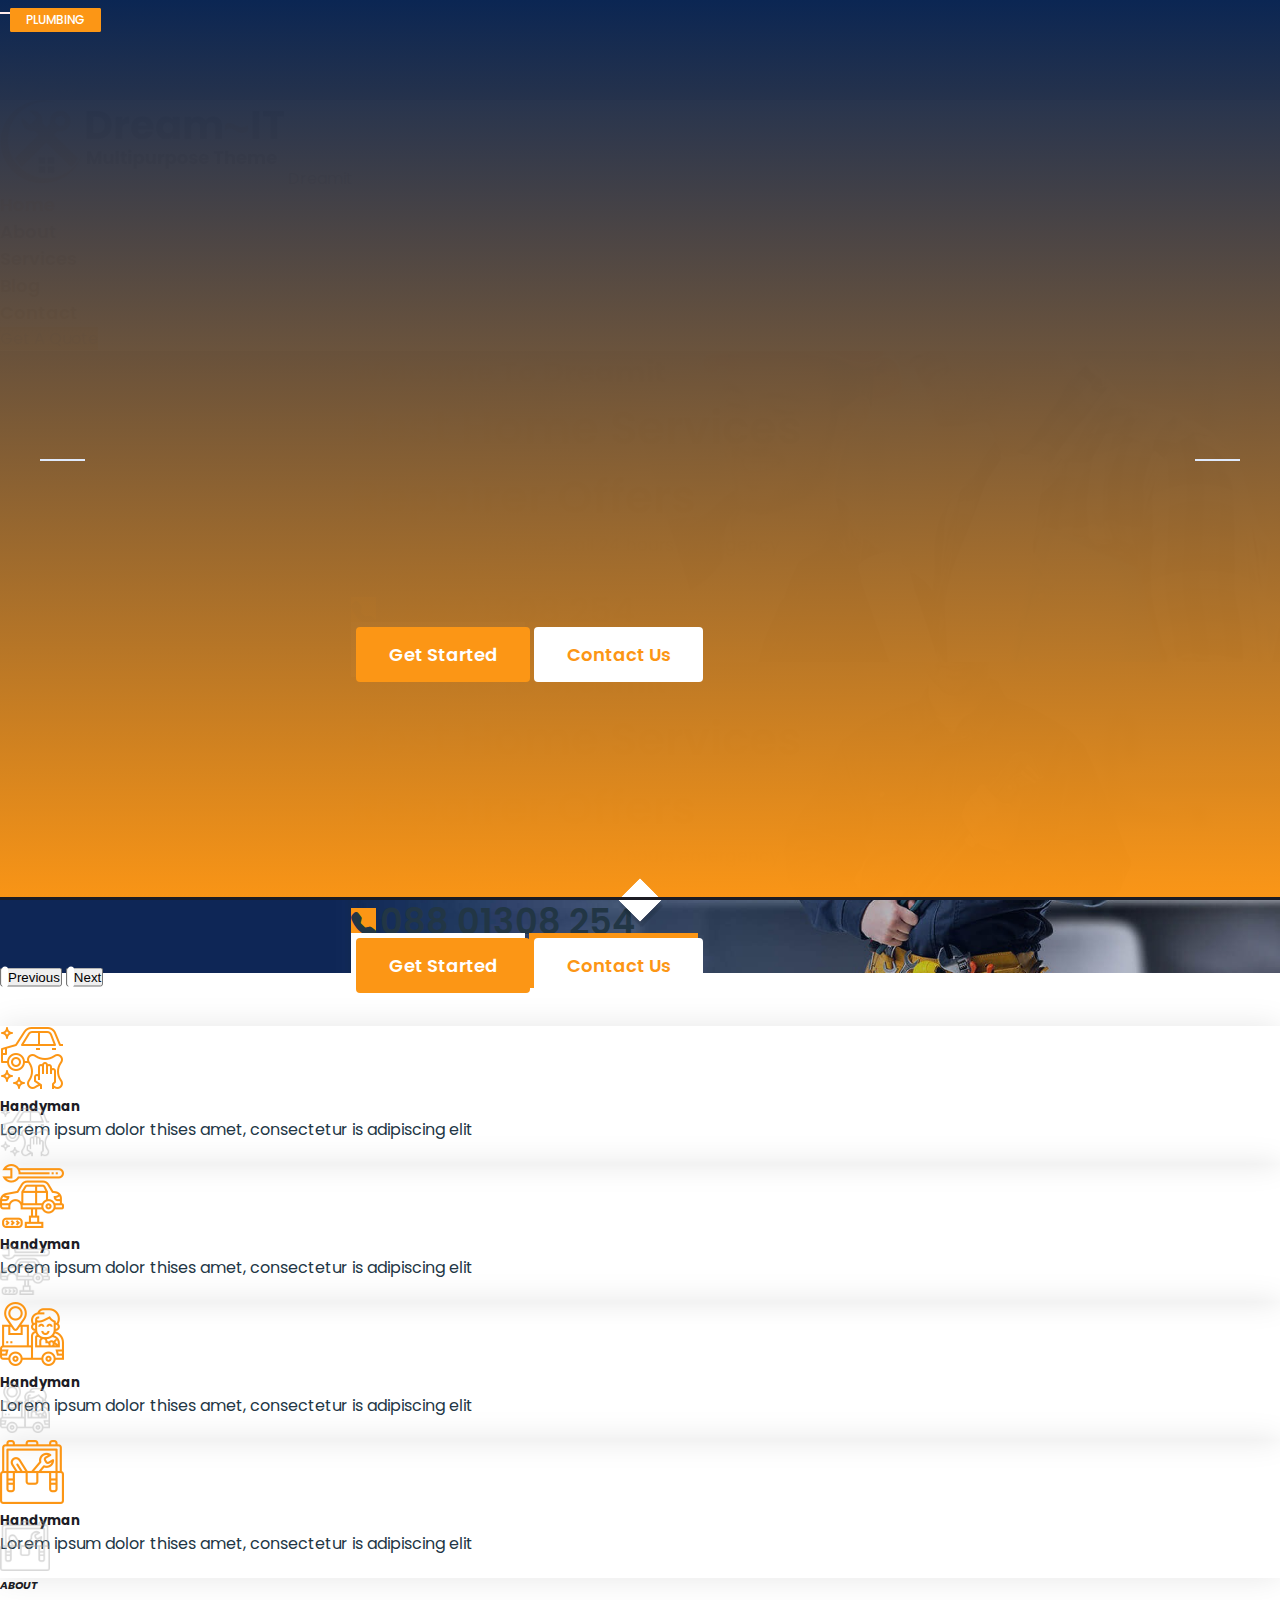
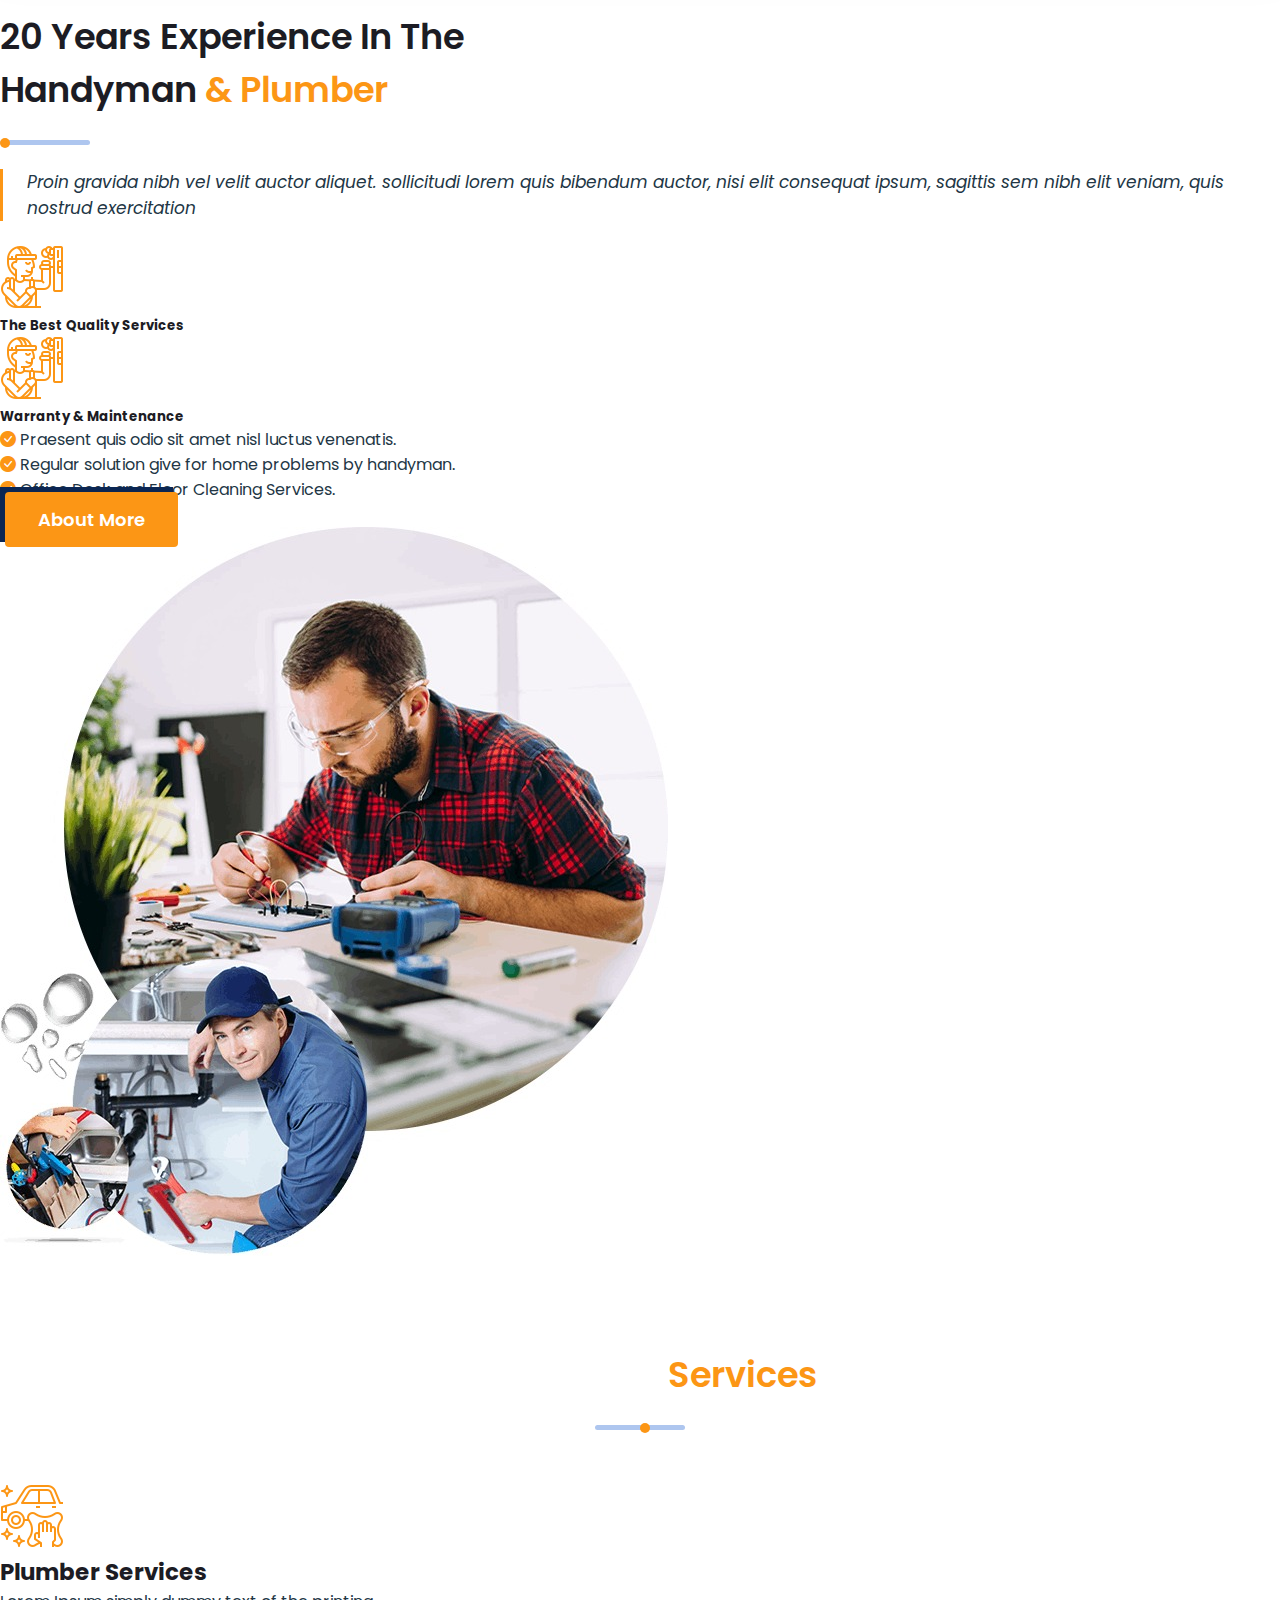
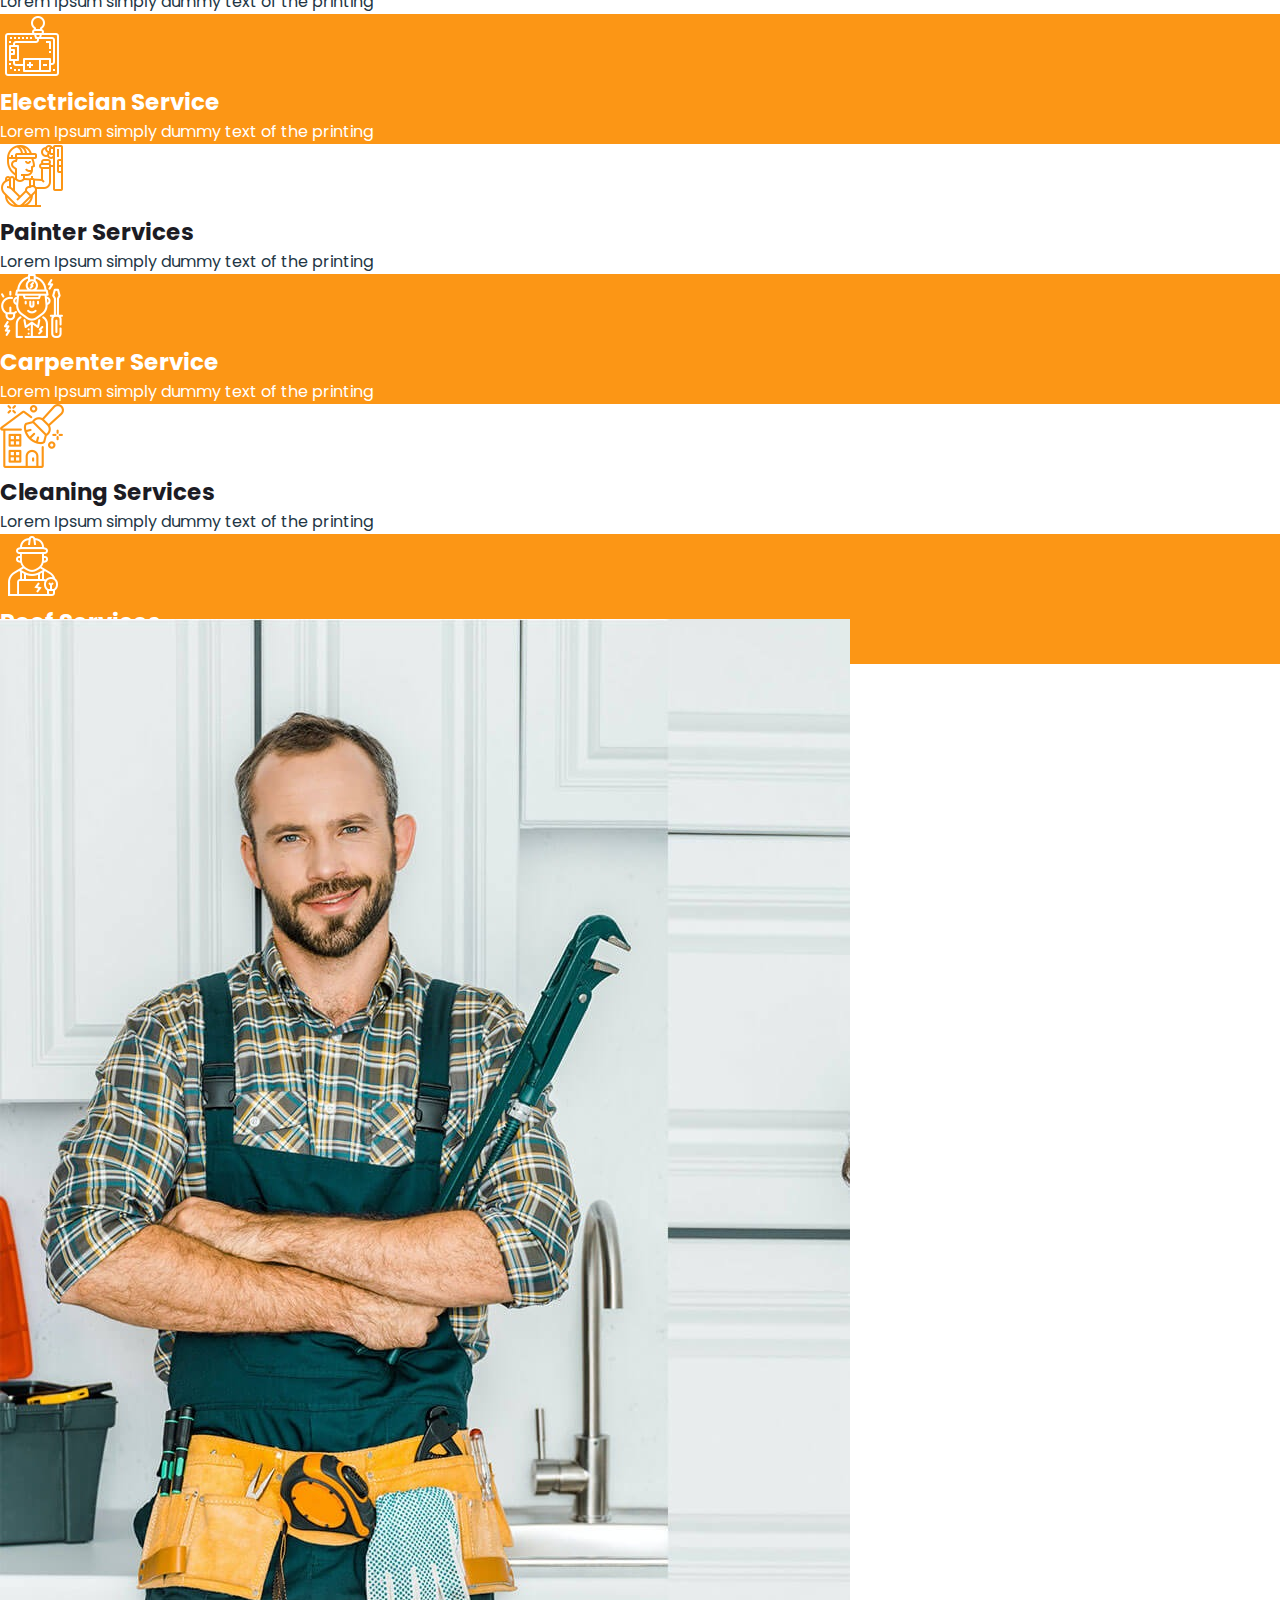
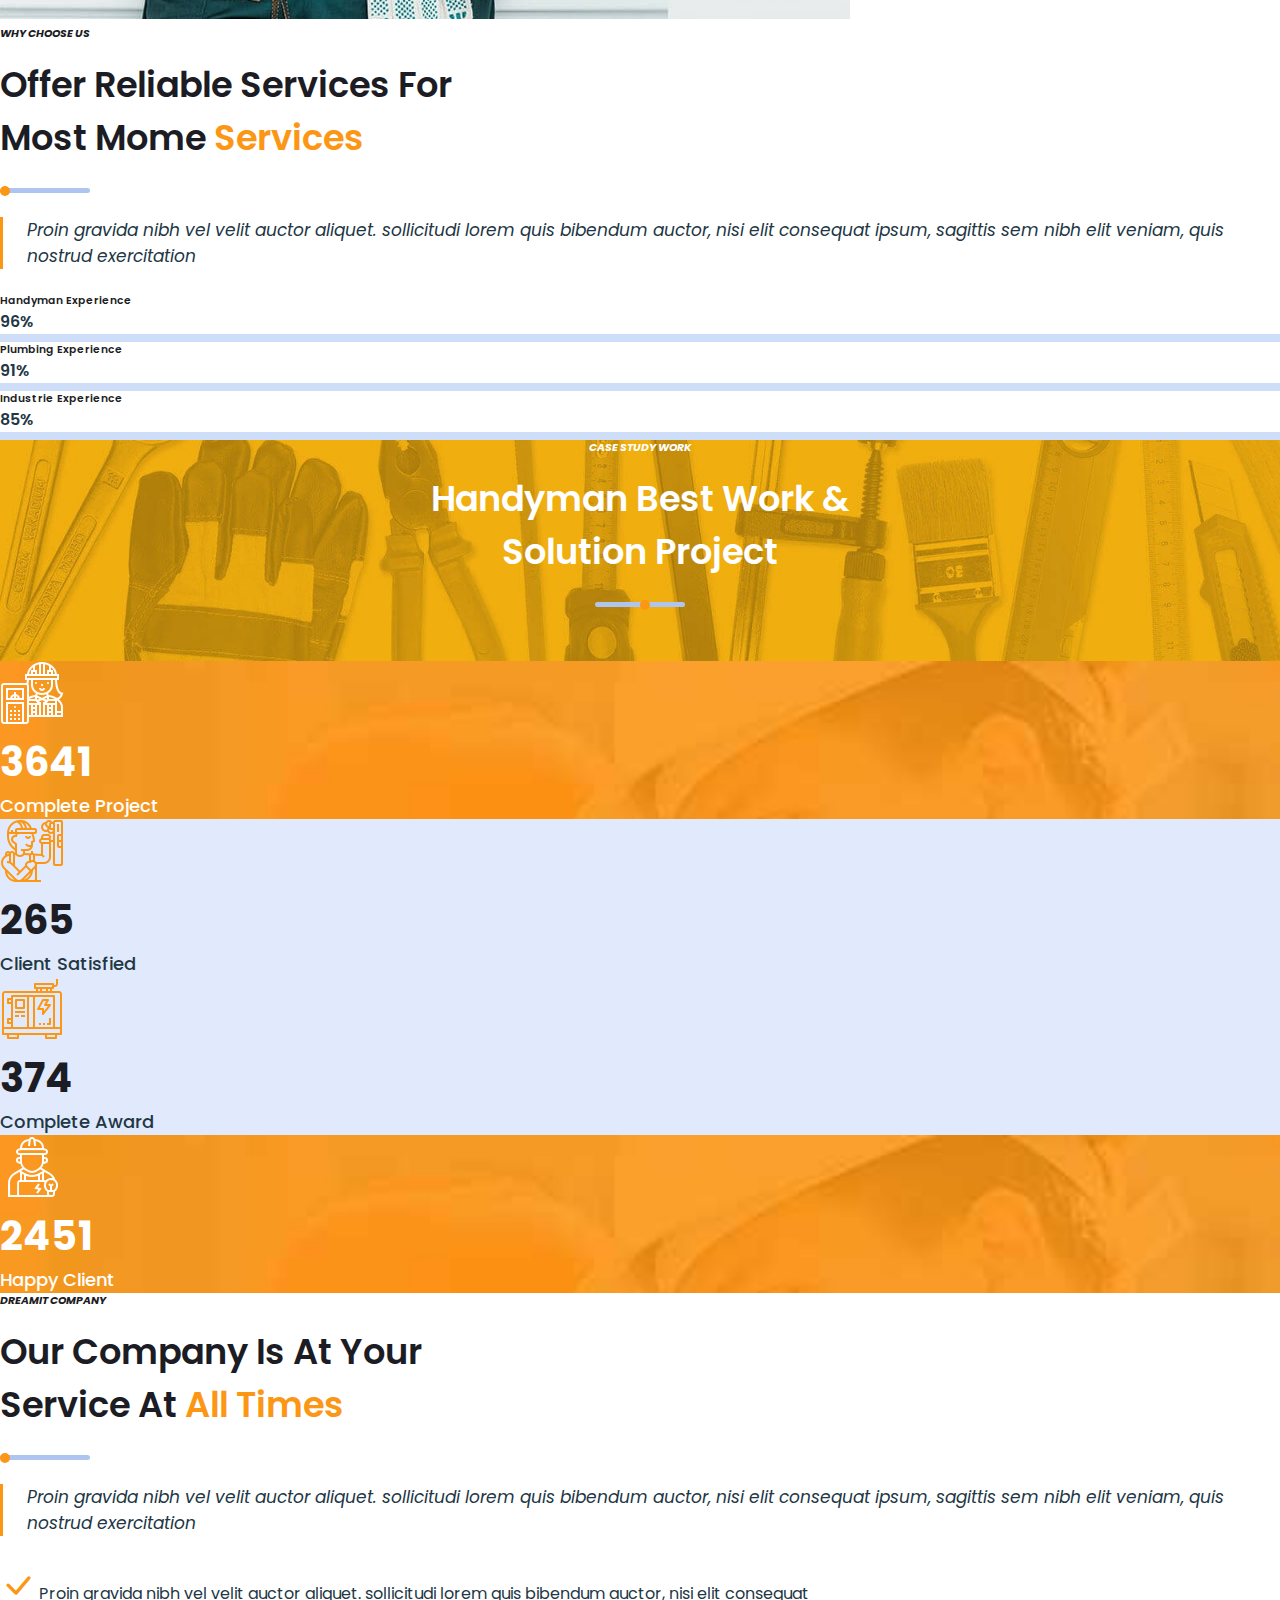
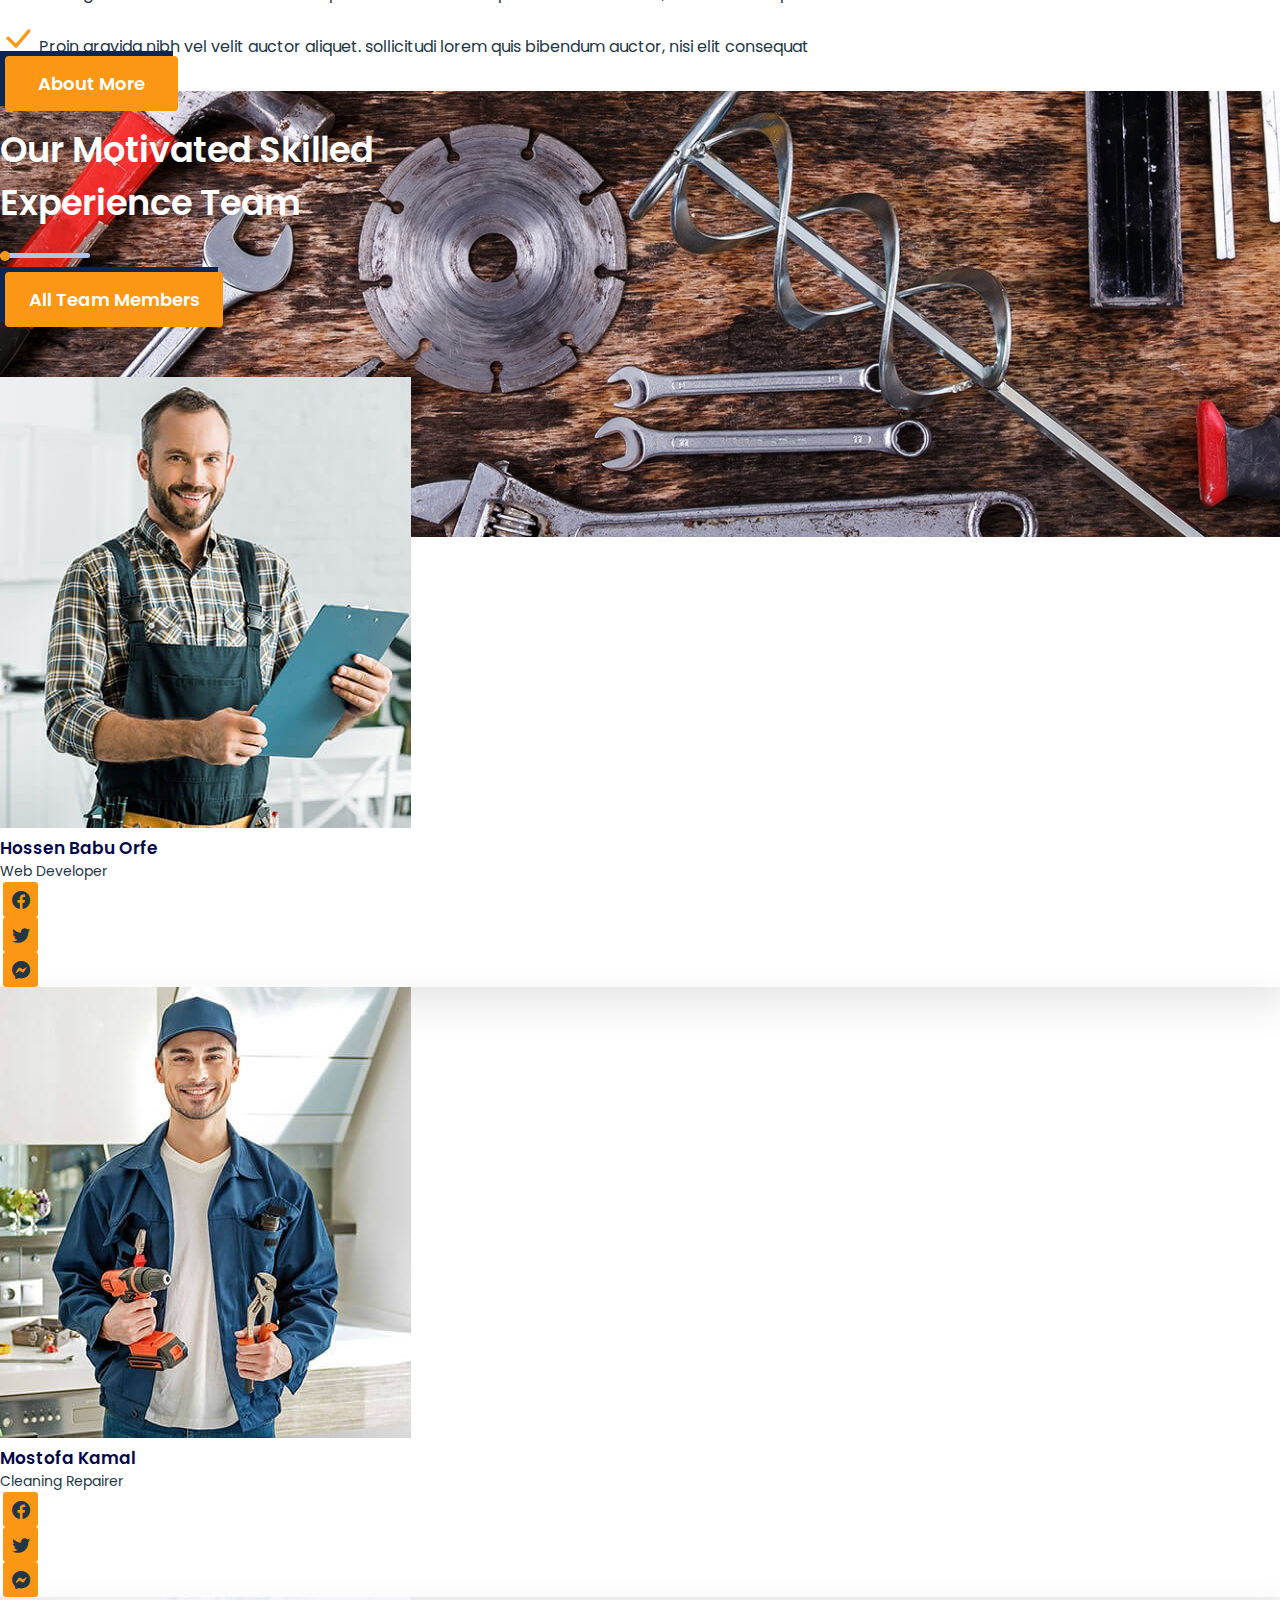
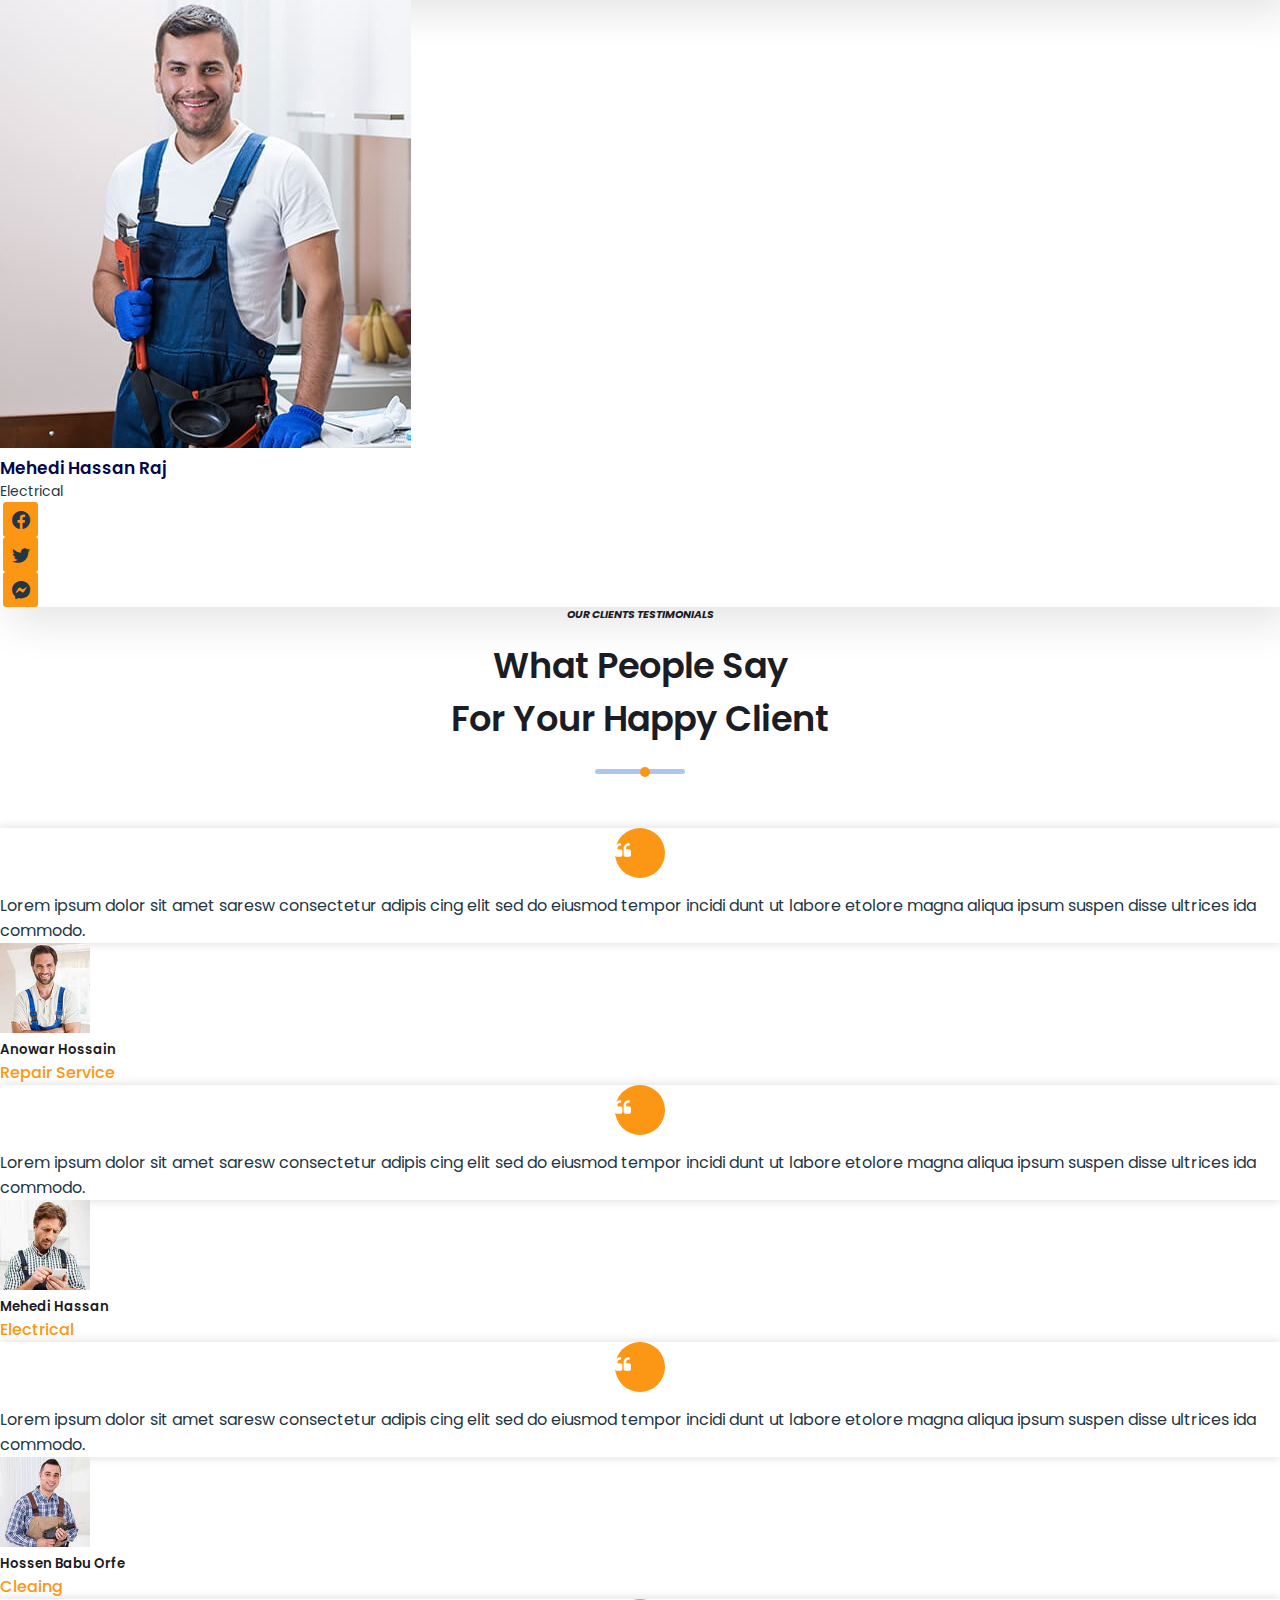
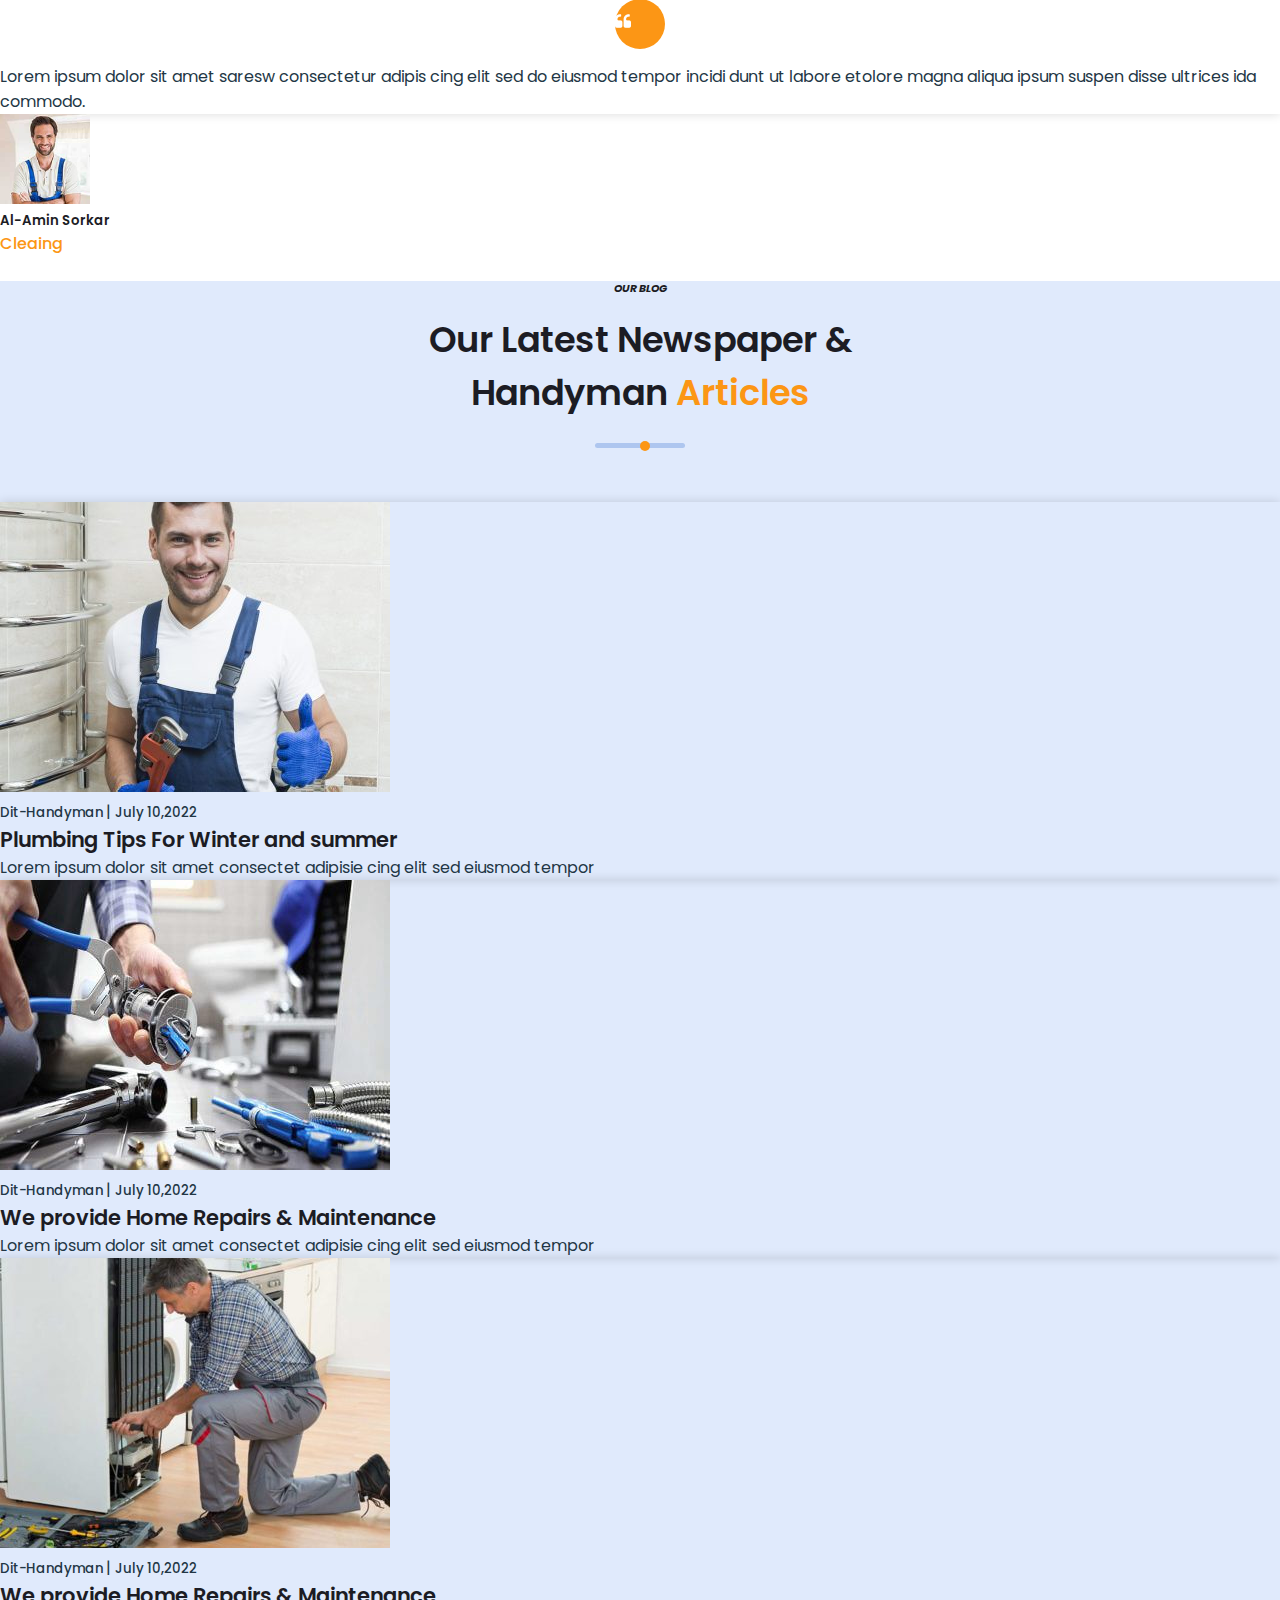
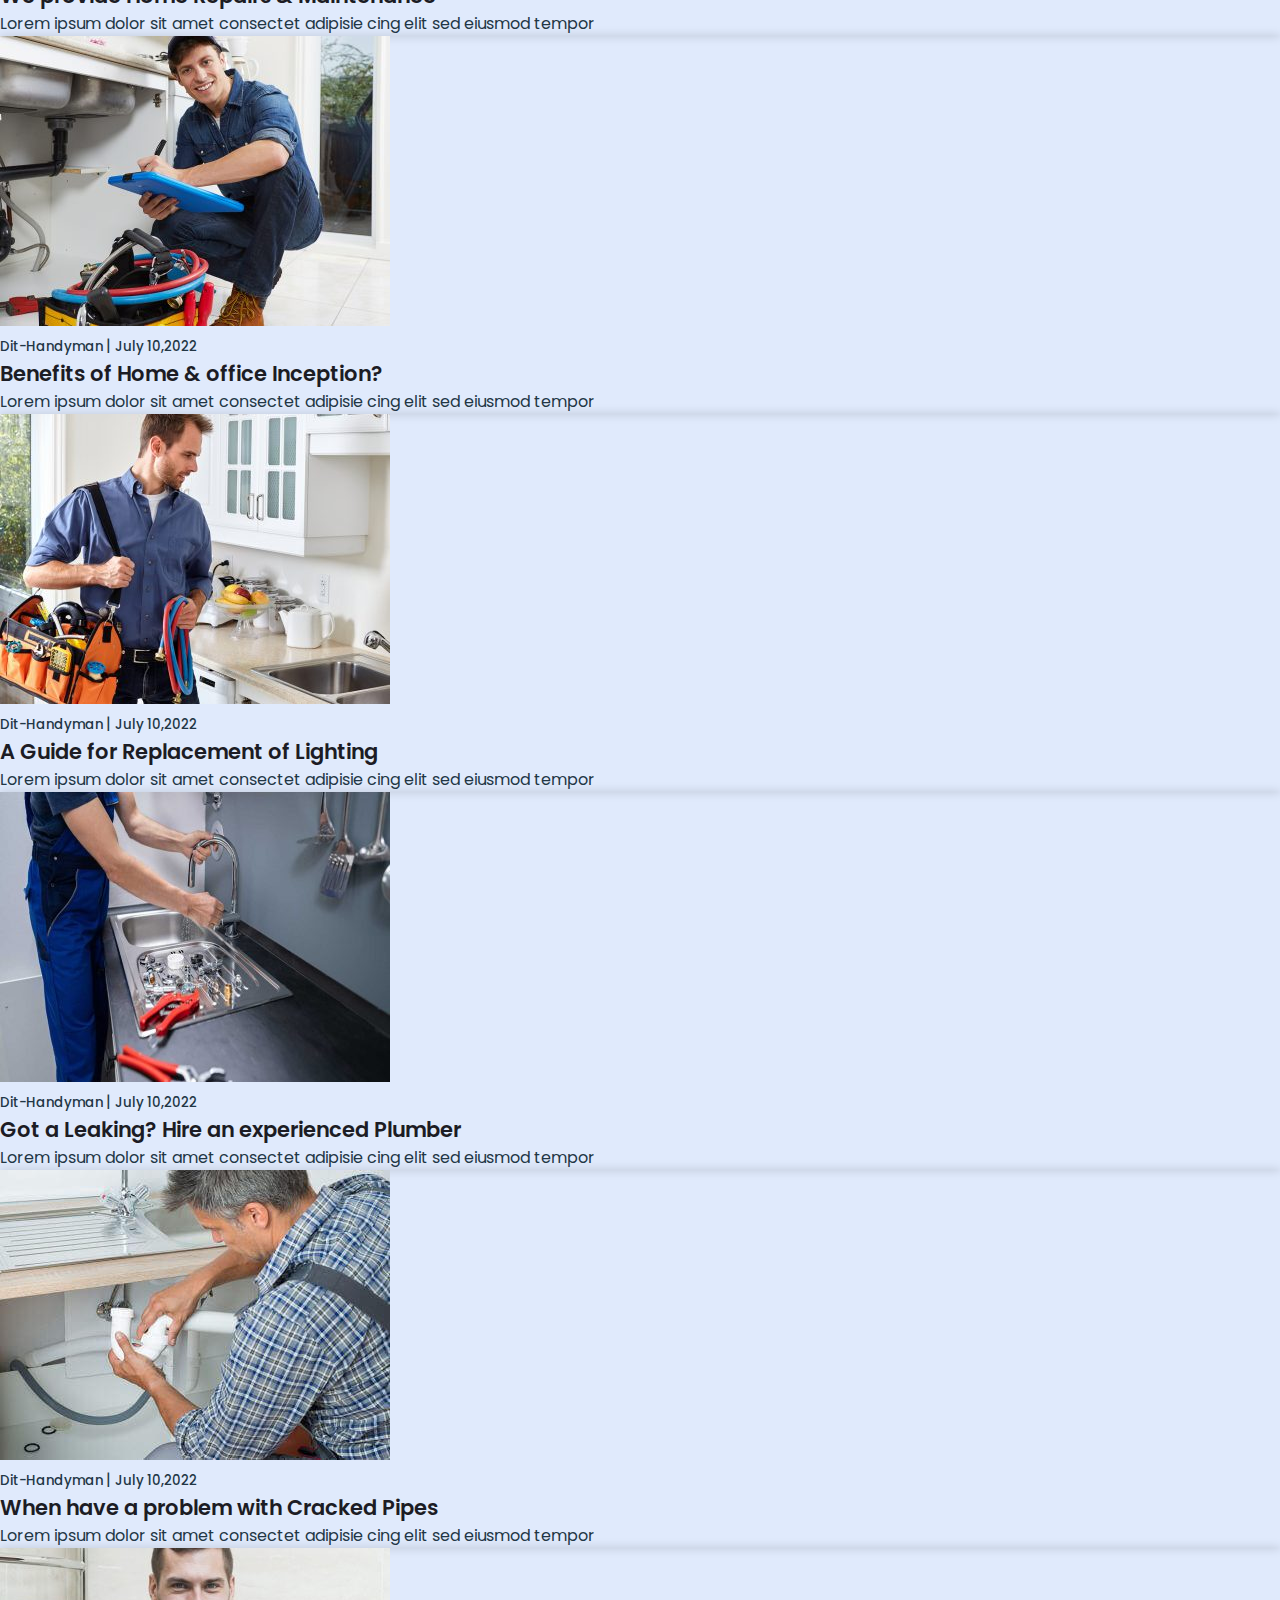
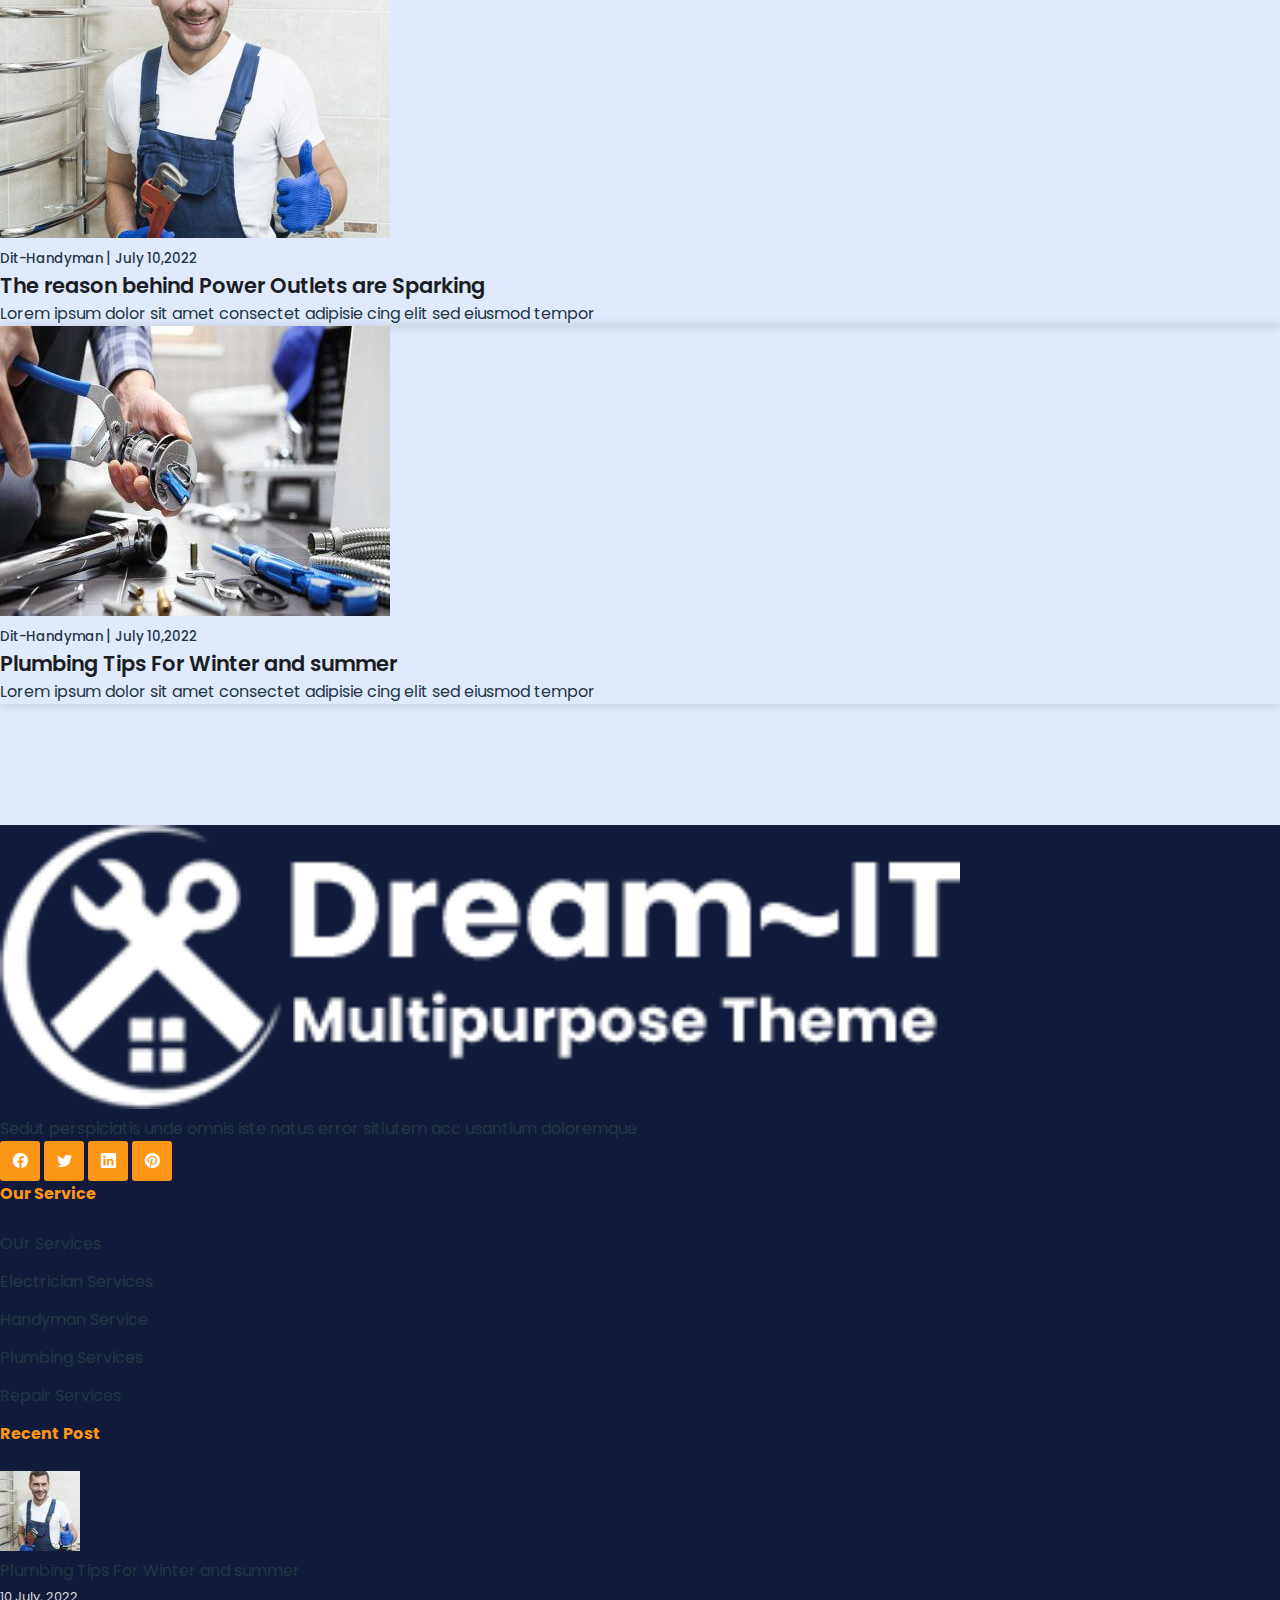
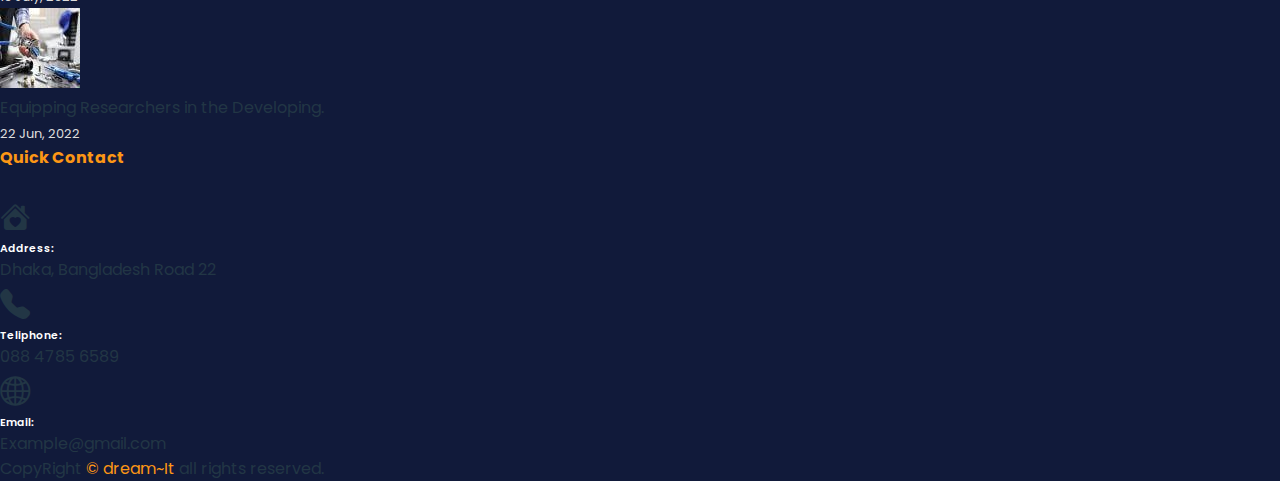
<file: index.html>
<!DOCTYPE html>
<html lang="en">
  <head>
    <meta charset="UTF-8" />
    <meta http-equiv="X-UA-Compatible" content="IE=edge" />
    <meta name="viewport" content="width=device-width, initial-scale=1.0" />
    <meta
      name="description"
      content="Before you buy it, get the feel and look of the professional Handyman Electrician & Plumbing Repair HTML5 Template Website Template (#212798) by experiencing the live preview. Go through the pages, check out the images, press the buttons, explore the features."
    />
    <link rel="shortcut icon" href="imgs/shortcut.png" />
    <!--! Google Font (PoppiFns) -->
    <link rel="preconnect" href="https://fonts.googleapis.com" />
    <link rel="preconnect" href="https://fonts.gstatic.com" crossorigin />
    <link
      href="https://fonts.googleapis.com/css2?family=Poppins:ital,wght@0,100;0,200;0,300;0,400;0,500;0,600;0,700;0,800;0,900;1,100;1,200;1,300;1,400;1,500;1,600;1,700;1,800;1,900&display=swap"
      rel="stylesheet"
    />
    <!--! Bootstrap -->
    <link
      href="https://cdn.jsdelivr.net/npm/bootstrap@5.0.2/dist/css/bootstrap.min.css"
      rel="stylesheet"
      integrity="sha384-EVSTQN3/azprG1Anm3QDgpJLIm9Nao0Yz1ztcQTwFspd3yD65VohhpuuCOmLASjC"
      crossorigin="anonymous"
    />
    <!--!-- Bootstrap icons -->
    <link
      rel="stylesheet"
      href="https://cdn.jsdelivr.net/npm/bootstrap-icons@1.9.1/font/bootstrap-icons.css"
    />
    <!--! stylesheet -->
    <link rel="stylesheet" href="style.css" />
    <title>Dream~IT</title>
  </head>
  <body>
    <!--!--------------------- Header & Navbar ---------------------!-->
    <header
      class="d-flex px-4 justify-content-between align-items-center text-white py-2 d-none d-lg-flex"
    >
      <div class="col-9">
        <div class="d-flex">
          <div class="box me-3">
            <i class="bi bi-envelope me-2"></i>
            <a href="#"><span>example@gmail.com</span></a>
          </div>
          <div class="box me-3">
            <i class="bi bi-geo-alt-fill me-2"></i>
            <a href="#"><span>1st Floor New World.</span></a>
          </div>
          <div class="box">
            <i class="bi bi-telephone-fill me-2"></i>
            <a href="#"><span>+880 320 432 242</span></a>
          </div>
        </div>
      </div>
      <div class="col-2">
        <div class="icons d-flex justify-content-end">
          <a class="me-4" href="#"><i class="bi bi-facebook"></i></a>
          <a class="me-4" href="#"><i class="bi bi-twitter"></i></a>
          <a class="me-4" href="#"><i class="bi bi-linkedin"></i></a>
          <a href="#"><i class="bi bi-pinterest"></i></a>
        </div>
      </div>
    </header>

    <div class="background bg-light navbar-light sticky-top">
      <nav class="navbar navbar-expand-lg position-relative">
        <div class="container">
          <a class="navbar-brand" href="#"
            ><img
              class="w-75 d-none d-lg-block"
              src="imgs/logo-lg.png"
              alt="logo"
              title="Logo"
            />
            <span class="d-lg-none">Dreamit</span></a
          >
          <button
            class="navbar-toggler p-0"
            type="button"
            data-bs-toggle="collapse"
            data-bs-target="#navbar"
            aria-controls="navbar"
            aria-expanded="false"
            aria-label="Toggle navigation"
          >
            <div class="menu-box d-grid position-relative">
              <span class="menu-icon position-relative"></span>
            </div>
          </button>
          <div class="collapse navbar-collapse" id="navbar">
            <ul class="navbar-nav ms-auto text-center">
              <li class="nav-item">
                <a
                  class="nav-link position-relative active"
                  data-txt="Home"
                  aria-current="page"
                  href="#home"
                  >Home</a
                >
              </li>
              <li class="nav-item">
                <a class="nav-link position-relative" data-txt="About" href="#about"
                  >About</a
                >
              </li>
              <li class="nav-item">
                <a
                  class="nav-link position-relative"
                  data-txt="Services"
                  href="#services"
                  >Services</a
                >
              </li>
              <li class="nav-item">
                <a class="nav-link position-relative" data-txt="Blog" href="#blog"
                  >Blog</a
                >
              </li>
              <li class="nav-item">
                <a
                  class="nav-link position-relative"
                  data-txt="Contact"
                  href="#contact"
                  >Contact</a
                >
              </li>
              <a
                class="btn ms-4 text-white d-none d-lg-grid fw-bold position-relative overflow-hidden"
                href="#"
                ><span class="position-relative">Get A Quote</span></a
              >
            </ul>
          </div>
        </div>
      </nav>
    </div>
    <!--!--------------------- Main ---------------------!-->

    <main id="home">
      <div
        id="carouselExampleControls"
        class="carousel slide h-100 overflow-hidden"
        data-bs-ride="carousel"
      >
        <div class="carousel-inner h-100">
          <div class="carousel-item h-100 active">
            <div class="slide1 h-100 text-center text-sm-start d-grid">
              <div class="container">
                <div class="box text-white">
                  <div class="txt mb-5">
                    <h4 class="text-white fst-italic text-uppercase">
                      Welcome To Dreamit
                    </h4>
                    <h2 class="text-white fs-1">
                      Best Home Services <br />
                      Repairer Offers
                    </h2>
                    <p class="lead my-3 mx-auto mx-sm-0">
                      Hava a plumbing issue? call 24 hours emergency services
                      all time.
                    </p>

                    <div
                      class="number d-flex justify-content-center justify-content-sm-start align-items-center"
                    >
                      <i
                        class="bi bi-telephone-fill me-2 rounded-circle p-2"
                      ></i>
                      <span class="fw-bold">088 01308 254</span>
                    </div>
                  </div>
                  <div
                    class="btns d-flex flex-column flex-sm-row align-items-center align-items-sm-start"
                  >
                    <a
                      href="#"
                      class="btn main-btn me-sm-3 mb-4 mb-sm-0"
                      data-text="Get Started"
                      >Get Started</a
                    >
                    <a href="#" class="btn main-btn" data-text="Contact Us"
                      >Contact Us</a
                    >
                  </div>
                </div>
              </div>
            </div>
          </div>
          <div class="carousel-item h-100">
            <div class="slide2 h-100 text-center text-sm-start d-grid">
              <div class="container">
                <div class="box text-white">
                  <div class="txt mb-5">
                    <h4 class="text-white fst-italic text-uppercase">
                      Welcome To Dreamit
                    </h4>
                    <h2 class="text-white fs-1">
                      Best Home Services <br />
                      Repairer Offers
                    </h2>
                    <p class="lead my-3">
                      Hava a plumbing issue? call 24 hours emergency services
                      all time.
                    </p>

                    <div
                      class="number d-flex justify-content-center justify-content-sm-start align-items-center"
                    >
                      <i
                        class="bi bi-telephone-fill me-2 rounded-circle p-2"
                      ></i>
                      <span class="fw-bold">088 01308 254</span>
                    </div>
                  </div>
                  <div
                    class="btns d-flex flex-column flex-sm-row align-items-center align-items-sm-start"
                  >
                    <a
                      href="#"
                      class="btn main-btn me-sm-3 mb-4 mb-sm-0"
                      data-text="Get Started"
                      >Get Started</a
                    >
                    <a href="#" class="btn main-btn" data-text="Contact Us"
                      >Contact Us</a
                    >
                  </div>
                </div>
              </div>
            </div>
          </div>
        </div>
        <button
          class="carousel-control-prev d-none d-md-block"
          type="button"
          data-bs-target="#carouselExampleControls"
          data-bs-slide="prev"
        >
          <span class="carousel-control-prev-icon" aria-hidden="true"></span>
          <span class="visually-hidden">Previous</span>
        </button>
        <button
          class="carousel-control-next d-none d-md-block"
          type="button"
          data-bs-target="#carouselExampleControls"
          data-bs-slide="next"
        >
          <span class="carousel-control-next-icon" aria-hidden="true"></span>
          <span class="visually-hidden">Next</span>
        </button>
      </div>
    </main>
    <!--!--------------------- Faeature ---------------------!-->

    <section class="feature-area">
      <div class="container">
        <div class="row position-relative">
          <div class="col-md-6 col-lg-3 mb-4 mb-lg-0">
            <div
              class="card text-center border-0 pt-4 pb-3 px-4 overflow-hidden"
            >
              <div class="card-body p-0 pt-1 position-relative">
                <img src="imgs/png/003-car-service.png" alt="shipment" />
                <h5 class="card-title mt-4">Handyman</h5>
                <p class="card-text">
                  Lorem ipsum dolor thises amet, consectetur is adipiscing elit
                </p>
                <div class="img-box text-end">
                  <img
                    class="img-gray"
                    src="imgs/png/003-car-service.png"
                    alt="shipment"
                  />
                </div>
              </div>
              <div class="background w-100 h-100 position-absolute"></div>
            </div>
          </div>
          <div class="col-md-6 col-lg-3 mb-4 mb-lg-0">
            <div
              class="card text-center border-0 pt-4 pb-3 px-4 overflow-hidden"
            >
              <div class="card-body p-0 pt-1 position-relative">
                <img src="imgs/png/002-tire.png" alt="shipment" />
                <h5 class="card-title mt-4">Handyman</h5>
                <p class="card-text">
                  Lorem ipsum dolor thises amet, consectetur is adipiscing elit
                </p>
                <div class="img-box text-end">
                  <img
                    class="img-gray"
                    src="imgs/png/002-tire.png"
                    alt="shipment"
                  />
                </div>
              </div>
              <div class="background w-100 h-100 position-absolute"></div>
            </div>
          </div>
          <div class="col-md-6 col-lg-3 mb-4 mb-md-0">
            <div
              class="card text-center border-0 pt-4 pb-3 px-4 overflow-hidden"
            >
              <div class="card-body p-0 pt-1 position-relative">
                <img src="imgs/png/001-shipment.png" alt="shipment" />
                <h5 class="card-title mt-4">Handyman</h5>
                <p class="card-text">
                  Lorem ipsum dolor thises amet, consectetur is adipiscing elit
                </p>
                <div class="img-box text-end">
                  <img
                    class="img-gray"
                    src="imgs/png/001-shipment.png"
                    alt="shipment"
                  />
                </div>
              </div>
              <div class="background w-100 h-100 position-absolute"></div>
            </div>
          </div>
          <div class="col-md-6 col-lg-3">
            <div
              class="card text-center border-0 pt-4 pb-3 px-4 overflow-hidden"
            >
              <div class="card-body p-0 pt-1 position-relative">
                <img src="imgs/png/003-toolbox.png" alt="shipment" />
                <h5 class="card-title mt-4">Handyman</h5>
                <p class="card-text">
                  Lorem ipsum dolor thises amet, consectetur is adipiscing elit
                </p>
                <div class="img-box text-end">
                  <img
                    class="img-gray"
                    src="imgs/png/003-toolbox.png"
                    alt="shipment"
                  />
                </div>
              </div>
              <div class="background w-100 h-100 position-absolute"></div>
            </div>
          </div>
        </div>
      </div>
    </section>
    <!--!--------------------- About ---------------------!-->

    <section id="about" class="about pb-5">
      <div class="container pb-5">
        <div class="row">
          <div class="col-lg-6">
            <div class="row">
              <div class="main-title">
                <h6>About</h6>
                <h2>
                  20 Years Experience In The <br />
                  Handyman <span>& Plumber</span>
                </h2>
                <div class="line"></div>
                <p>
                  Proin gravida nibh vel velit auctor aliquet. sollicitudi lorem
                  quis bibendum auctor, nisi elit consequat ipsum, sagittis sem
                  nibh elit veniam, quis nostrud exercitation
                </p>
              </div>
              <div class="row">
                <div class="col-12 col-md-6 ps-md-0">
                  <div class="box d-flex align-items-start">
                    <img class="img-fluid" src="imgs/png/s.png" alt="Worker" />
                    <h5 class="ms-3 fw-bold">The Best Quality Services</h5>
                  </div>
                </div>
                <div class="col-12 col-md-6 ps-md-0 mt-3 mt-md-0">
                  <div class="box d-flex align-items-start">
                    <img class="img-fluid" src="imgs/png/s.png" alt="Worker" />
                    <h5 class="ms-3 fw-bold">Warranty & Maintenance</h5>
                  </div>
                </div>
              </div>
              <div class="list mt-4">
                <p class="mb-2">
                  <i class="bi bi-check-circle-fill"></i>
                  <span class="ms-2">
                    Praesent quis odio sit amet nisl luctus venenatis.</span
                  >
                </p>
                <p class="mb-2">
                  <i class="bi bi-check-circle-fill"></i>
                  <span class="ms-2">
                    Regular solution give for home problems by handyman.</span
                  >
                </p>
                <p class="mb-2">
                  <i class="bi bi-check-circle-fill"></i>
                  <span class="ms-2">
                    Office Desk and Floor Cleaning Services.</span
                  >
                </p>
                <a href="#" class="btn main-btn" data-text="About More"
                  >About More</a
                >
              </div>
            </div>
          </div>
          <div class="col-lg-6">
            <img class="img-fluid" src="imgs/converted/about.webp" alt="" />
          </div>
        </div>
      </div>
    </section>
    <!--!--------------------- Services ---------------------!-->

    <section id="services" class="services py-5 position-relative">
      <div class="container py-5 position-relative">
        <div class="main-title center light">
          <h6>Our Services</h6>
          <h2>
            We Provide One Of The Best <br />
            Handyman <span>Services</span>
          </h2>
          <div class="line"></div>
        </div>
        <div class="row pb-5">
          <div class="col-md-6 col-lg-4">
            <div class="box p-4 position-relative rounded-1 mb-4">
              <div>
                <img
                  class="float-start me-3 pt-md-2"
                  src="imgs/png/003-car-service.png"
                  alt=""
                />
                <div class="text ps-3">
                  <h2>Plumber Services</h2>
                  <p class="m-0">
                    Lorem Ipsum simply dummy text of the printing
                  </p>
                </div>
              </div>
            </div>
          </div>
          <div class="col-md-6 col-lg-4">
            <div class="box p-4 position-relative rounded-1 mb-4 colored">
              <div>
                <img
                  class="float-start me-3 pt-md-2"
                  src="imgs/png/002-electrical-circuit.png"
                  alt=""
                />
                <div class="text ps-3">
                  <h2>Electrician Service</h2>
                  <p class="m-0">
                    Lorem Ipsum simply dummy text of the printing
                  </p>
                </div>
              </div>
            </div>
          </div>
          <div class="col-md-6 col-lg-4">
            <div class="box p-4 position-relative rounded-1 mb-4">
              <div>
                <img
                  class="float-start me-3 pt-md-2"
                  src="imgs/png/s.png"
                  alt=""
                />
                <div class="text ps-3">
                  <h2>Painter Services</h2>
                  <p class="m-0">
                    Lorem Ipsum simply dummy text of the printing
                  </p>
                </div>
              </div>
            </div>
          </div>
          <div class="col-md-6 col-lg-4">
            <div
              class="box p-4 position-relative rounded-1 mb-4 mb-lg-0 colored"
            >
              <div>
                <img
                  class="float-start me-3 pt-md-2"
                  src="imgs/png/001-electrician.png"
                  alt=""
                />
                <div class="text ps-3">
                  <h2>Carpenter Service</h2>
                  <p class="m-0">
                    Lorem Ipsum simply dummy text of the printing
                  </p>
                </div>
              </div>
            </div>
          </div>
          <div class="col-md-6 col-lg-4">
            <div class="box p-4 position-relative rounded-1 mb-4 mb-md-0">
              <div>
                <img
                  class="float-start me-3 pt-md-2"
                  src="imgs/png/002-house.png"
                  alt=""
                />
                <div class="text ps-3">
                  <h2>Cleaning Services</h2>
                  <p class="m-0">
                    Lorem Ipsum simply dummy text of the printing
                  </p>
                </div>
              </div>
            </div>
          </div>
          <div class="col-md-6 col-lg-4">
            <div class="box p-4 position-relative rounded-1 colored">
              <div>
                <img
                  class="float-start me-3 pt-md-2"
                  src="imgs/png/003-electrician.png"
                  alt=""
                />
                <div class="text ps-3">
                  <h2>Roof Services</h2>
                  <p class="m-0">
                    Lorem Ipsum simply dummy text of the printing
                  </p>
                </div>
              </div>
            </div>
          </div>
        </div>
      </div>
    </section>

    <!--!--------------------- Skills ---------------------!-->
    <section class="skills pb-5">
      <div class="container pb-4">
        <div class="row">
          <div class="col-md-6 position-relative">
            <div>
              <img class="img-fluid" src="imgs/converted/wch.webp" alt="" />
            </div>
          </div>
          <div class="col-md-6 position-relative bg-white content">
            <div class="box pt-5 ps-0 ps-md-4">
              <div class="main-title">
                <h6>Why Choose Us</h6>
                <h2>
                  Offer Reliable Services For<br />
                  Most Mome <span>Services</span>
                </h2>
                <div class="line"></div>
                <p>
                  Proin gravida nibh vel velit auctor aliquet. sollicitudi lorem
                  quis bibendum auctor, nisi elit consequat ipsum, sagittis sem
                  nibh elit veniam, quis nostrud exercitation
                </p>
              </div>
              <div class="progress-bars pt-4">
                <div>
                  <div
                    class="txt d-flex justify-content-between align-items-center"
                  >
                    <h6 class="m-0">Handyman Experience</h6>
                    <span class="fw-bold">96%</span>
                  </div>
                  <div class="progress mt-2 mb-4">
                    <div
                      class="progress-bar progress-bar-striped progress-bar-animated rounded-3"
                      role="progressbar"
                      style="width: 96%"
                    ></div>
                  </div>
                </div>
                <div>
                  <div
                    class="txt d-flex justify-content-between align-items-center"
                  >
                    <h6 class="m-0">Plumbing Experience</h6>
                    <span class="fw-bold">91%</span>
                  </div>
                  <div class="progress mt-2 mb-4">
                    <div
                      class="progress-bar progress-bar-striped progress-bar-animated rounded-3"
                      role="progressbar"
                      style="width: 91%"
                    ></div>
                  </div>
                </div>
                <div>
                  <div
                    class="txt d-flex justify-content-between align-items-center"
                  >
                    <h6 class="m-0">Industrie Experience</h6>
                    <span class="fw-bold">85%</span>
                  </div>
                  <div class="progress mt-2 mb-4">
                    <div
                      class="progress-bar progress-bar-striped progress-bar-animated rounded-3"
                      role="progressbar"
                      style="width: 85%"
                    ></div>
                  </div>
                </div>
              </div>
            </div>
          </div>
        </div>
      </div>
    </section>

    <!--!--------------------- Title ---------------------!-->
    <section class="title py-5">
      <div class="container pb-5 pt-4">
        <div class="main-title center light mb-5">
          <h6>Case Study Work</h6>
          <h2>
            Handyman Best Work & <br />
            Solution Project
          </h2>
          <div class="line"></div>
        </div>
      </div>
    </section>

    <!--!--------------------- Gallery ---------------------!-->

    <!--!--------------------- Counter ---------------------!-->
    <section class="counter py-5">
      <div class="container py-5">
        <div class="row">
          <div class="col-md-6">
            <div class="row">
              <div class="col-lg-6">
                <div class="content white text-center pt-5 pb-4 rounded-3 mb-4">
                  <img
                    class="img-fluid"
                    src="imgs/png/002-engineer.png"
                    alt=""
                  />
                  <h2 class="mt-3 mb-0 fw-bold">3641</h2>
                  <p class="m-0">Complete Project</p>
                </div>
              </div>
              <div class="col-lg-6">
                <div class="content text-center pt-5 pb-4 rounded-3 mb-4">
                  <img class="img-fluid" src="imgs/png/s.png" alt="" />
                  <h2 class="mt-3 mb-0 fw-bold">265</h2>
                  <p class="m-0">Client Satisfied</p>
                </div>
              </div>
              <div class="col-lg-6">
                <div
                  class="content text-center pt-5 pb-4 rounded-3 mb-4 mb-lg-0"
                >
                  <img
                    class="img-fluid"
                    src="imgs/png/001-electric-generator.png"
                    alt=""
                  />
                  <h2 class="mt-3 mb-0 fw-bold">374</h2>
                  <p class="m-0">Complete Award</p>
                </div>
              </div>
              <div class="col-lg-6">
                <div
                  class="content white text-center pt-5 pb-4 rounded-3 mb-4 mb-md-0"
                >
                  <img
                    class="img-fluid"
                    src="imgs/png/003-electrician.png"
                    alt=""
                  />
                  <h2 class="mt-3 mb-0 fw-bold">2451</h2>
                  <p class="m-0">Happy Client</p>
                </div>
              </div>
            </div>
          </div>
          <div class="col-md-6">
            <div class="main-title">
              <h6>Dreamit Company</h6>
              <h2>
                Our Company Is At Your <br />
                Service At <span>All Times</span>
              </h2>
              <div class="line"></div>
              <p>
                Proin gravida nibh vel velit auctor aliquet. sollicitudi lorem
                quis bibendum auctor, nisi elit consequat ipsum, sagittis sem
                nibh elit veniam, quis nostrud exercitation
              </p>
            </div>
            <div class="list">
              <p class="d-flex">
                <i class="bi bi-check-lg"></i>
                <span class="ms-2"
                  >Proin gravida nibh vel velit auctor aliquet. sollicitudi
                  lorem quis bibendum auctor, nisi elit consequat</span
                >
              </p>
              <p class="d-flex">
                <i class="bi bi-check-lg"></i>
                <span class="ms-2"
                  >Proin gravida nibh vel velit auctor aliquet. sollicitudi
                  lorem quis bibendum auctor, nisi elit consequat</span
                >
              </p>
              <a href="#" class="btn main-btn" data-text="About More"
                >About More</a
              >
            </div>
          </div>
        </div>
      </div>
    </section>

    <!--!--------------------- Team Title ---------------------!-->
    <section class="team-title pt-5 position-relative">
      <div class="container pt-5 position-relative">
        <div class="d-flex justify-content-between align-items-center">
          <div class="main-title light">
            <h6>Our Team</h6>
            <h2>
              Our Motivated Skilled <br />
              Experience Team
            </h2>
            <div class="line"></div>
          </div>
          <div>
            <a href="#" class="btn main-btn" data-text="All Team Members"
              >All team Member</a
            >
          </div>
        </div>
      </div>
    </section>

    <!--!--------------------- Team Gallery ---------------------!-->
    <section class="team-gallery">
      <div class="container">
        <div class="row position-relative">
          <div class="col-md-6 col-lg-4">
            <div class="box">
              <div class="card mb-3 border-0 overflow-hidden">
                <div class="img position-relative">
                  <img
                    src="imgs/converted/team1.webp"
                    class="card-img-top"
                    alt="..."
                  />
                </div>
                <div class="card-body text-center py-4">
                  <h6 class="card-title">Hossen Babu Orfe</h6>
                  <p class="card-text text-uppercase">Web Developer</p>
                  <div class="icons text-white d-flex justify-content-center">
                    <a href="#"> <i class="bi bi-facebook"></i></a>
                    <a href="#"> <i class="bi bi-twitter"></i></a>
                    <a href="#"> <i class="bi bi-messenger"></i></a>
                  </div>
                </div>
              </div>
            </div>
          </div>
          <div class="col-md-6 col-lg-4">
            <div class="box">
              <div class="card mb-3 border-0 overflow-hidden">
                <div class="img position-relative">
                  <img
                    src="imgs/converted/team2.webp"
                    class="card-img-top"
                    alt="..."
                  />
                </div>
                <div class="card-body text-center py-4">
                  <h6 class="card-title">Mostofa Kamal</h6>
                  <p class="card-text text-uppercase">Cleaning Repairer</p>
                  <div class="icons text-white d-flex justify-content-center">
                    <a href="#"> <i class="bi bi-facebook"></i></a>
                    <a href="#"> <i class="bi bi-twitter"></i></a>
                    <a href="#"> <i class="bi bi-messenger"></i></a>
                  </div>
                </div>
              </div>
            </div>
          </div>
          <div class="col-md-6 col-lg-4">
            <div class="box">
              <div class="card mb-3 border-0 overflow-hidden">
                <div class="img position-relative">
                  <img
                    src="imgs/converted/team3.webp"
                    class="card-img-top"
                    alt="..."
                  />
                </div>
                <div class="card-body text-center py-4">
                  <h6 class="card-title">Mehedi Hassan Raj</h6>
                  <p class="card-text text-uppercase">Electrical</p>
                  <div class="icons text-white d-flex justify-content-center">
                    <a href="#"> <i class="bi bi-facebook"></i></a>
                    <a href="#"> <i class="bi bi-twitter"></i></a>
                    <a href="#"> <i class="bi bi-messenger"></i></a>
                  </div>
                </div>
              </div>
            </div>
          </div>
        </div>
      </div>
    </section>
    <!--!--------------------- Testimonials ---------------------!-->

    <section class="testimonials py-5">
      <div class="container py-5">
        <div class="main-title center">
          <h6>Our Clients Testimonials</h6>
          <h2>
            What People Say<br />
            For Your Happy Client
          </h2>
          <div class="line"></div>
        </div>
        <div class="caro position-relative overflow-hidden py-3 px-4 rounded-2">
          <div class="caro-body overflow-hidden mb-4 pt-3">
            <ul class="list-unstyled row flex-nowrap m-0">
              <li class="col-lg-4 col-md-6">
                <div class="caro-item text-center">
                  <div
                    class="txt-box bg-white rounded-3 pt-5 pb-3 px-4 position-relative"
                  >
                    <div class="quote position-relative">
                      <img src="imgs/png/quote-left.png" alt="" />
                    </div>
                    <p>
                      Lorem ipsum dolor sit amet saresw consectetur adipis cing
                      elit sed do eiusmod tempor incidi dunt ut labore etolore
                      magna aliqua ipsum suspen disse ultrices ida commodo.
                    </p>
                  </div>
                  <div class="img-box mt-5">
                    <img class="rounded-circle" src="imgs/testi3.jpg" alt="" />
                    <h5 class="mb-0 mt-1">Anowar Hossain</h5>
                    <span>Repair Service </span>
                  </div>
                </div>
              </li>
              <li class="col-lg-4 col-md-6">
                <div class="caro-item text-center">
                  <div
                    class="txt-box bg-white rounded-3 pt-5 pb-3 px-4 position-relative"
                  >
                    <div class="quote position-relative">
                      <img src="imgs/png/quote-left.png" alt="" />
                    </div>
                    <p>
                      Lorem ipsum dolor sit amet saresw consectetur adipis cing
                      elit sed do eiusmod tempor incidi dunt ut labore etolore
                      magna aliqua ipsum suspen disse ultrices ida commodo.
                    </p>
                  </div>
                  <div class="img-box mt-5">
                    <img class="rounded-circle" src="imgs/testi1.jpg" alt="" />
                    <h5 class="mb-0 mt-1">Mehedi Hassan</h5>
                    <span>Electrical</span>
                  </div>
                </div>
              </li>
              <li class="col-lg-4 col-md-6">
                <div class="caro-item text-center">
                  <div
                    class="txt-box bg-white rounded-3 pt-5 pb-3 px-4 position-relative"
                  >
                    <div class="quote position-relative">
                      <img src="imgs/png/quote-left.png" alt="" />
                    </div>
                    <p>
                      Lorem ipsum dolor sit amet saresw consectetur adipis cing
                      elit sed do eiusmod tempor incidi dunt ut labore etolore
                      magna aliqua ipsum suspen disse ultrices ida commodo.
                    </p>
                  </div>
                  <div class="img-box mt-5">
                    <img class="rounded-circle" src="imgs/testi2.jpg" alt="" />
                    <h5 class="mb-0 mt-1">Hossen Babu Orfe</h5>
                    <span>Cleaing</span>
                  </div>
                </div>
              </li>
              <li class="col-lg-4 col-md-6">
                <div class="caro-item text-center">
                  <div
                    class="txt-box bg-white rounded-3 pt-5 pb-3 px-4 position-relative"
                  >
                    <div class="quote position-relative">
                      <img src="imgs/png/quote-left.png" alt="" />
                    </div>
                    <p>
                      Lorem ipsum dolor sit amet saresw consectetur adipis cing
                      elit sed do eiusmod tempor incidi dunt ut labore etolore
                      magna aliqua ipsum suspen disse ultrices ida commodo.
                    </p>
                  </div>
                  <div class="img-box mt-5">
                    <img class="rounded-circle" src="imgs/testi3.jpg" alt="" />
                    <h5 class="mb-0 mt-1">Al-Amin Sorkar</h5>
                    <span>Cleaing</span>
                  </div>
                </div>
              </li>
            </ul>
          </div>
          <div class="caro-dots d-flex position-absolute bottom-0"></div>
        </div>
      </div>
    </section>

    <!--!--------------------- Blog ---------------------!-->
    <section id="blog" class="blog py-5">
      <div class="container position-relative py-5">
        <div class="main-title center">
          <h6>Our Blog</h6>
          <h2>
            Our Latest Newspaper & <br />
            Handyman <span>Articles</span>
          </h2>
          <div class="line"></div>
        </div>
        <div class="caro position-relative overflow-hidden py-3 px-4 rounded-2">
          <div class="caro-body overflow-hidden mb-4 pt-3">
            <ul class="list-unstyled row flex-nowrap m-0">
              <li class="col-lg-4 col-md-6">
                <div class="caro-item d-flex h-100">
                  <div class="card mb-3 border-0">
                    <div class="img position-relative" data-txt="Plumbing">
                      <img
                        src="imgs/blog1.jpg"
                        class="card-img-top"
                        alt="..."
                      />
                      <div class="line"></div>
                    </div>
                    <div class="card-body p-4">
                      <p class="card-text">
                        <small class="text-muted me-1">Dit-Handyman </small>
                        |
                        <small class="text-muted ms-1"> July 10,2022</small>
                      </p>
                      <h5 class="card-title mt-2 mb-3">
                        Plumbing Tips For Winter and summer
                      </h5>
                      <p class="card-text mb-3">
                        Lorem ipsum dolor sit amet consectet adipisie cing elit
                        sed eiusmod tempor
                      </p>
                    </div>
                  </div>
                </div>
              </li>
              <li class="col-lg-4 col-md-6">
                <div class="caro-item d-flex h-100">
                  <div class="card mb-3 border-0">
                    <div class="img position-relative" data-txt="Plumbing">
                      <img
                        src="imgs/blog2.jpg"
                        class="card-img-top"
                        alt="..."
                      />
                      <div class="line"></div>
                    </div>
                    <div class="card-body p-4">
                      <p class="card-text">
                        <small class="text-muted me-1">Dit-Handyman </small>
                        |
                        <small class="text-muted ms-1"> July 10,2022</small>
                      </p>
                      <h5 class="card-title mt-2 mb-3">
                        We provide Home Repairs & Maintenance
                      </h5>
                      <p class="card-text mb-3">
                        Lorem ipsum dolor sit amet consectet adipisie cing elit
                        sed eiusmod tempor
                      </p>
                    </div>
                  </div>
                </div>
              </li>
              <li class="col-lg-4 col-md-6">
                <div class="caro-item d-flex h-100">
                  <div class="card mb-3 border-0">
                    <div class="img position-relative" data-txt="Plumbing">
                      <img
                        src="imgs/blog3.jpg"
                        class="card-img-top"
                        alt="..."
                      />
                      <div class="line"></div>
                    </div>
                    <div class="card-body p-4">
                      <p class="card-text">
                        <small class="text-muted me-1">Dit-Handyman </small>
                        |
                        <small class="text-muted ms-1"> July 10,2022</small>
                      </p>
                      <h5 class="card-title mt-2 mb-3">
                        We provide Home Repairs & Maintenance
                      </h5>
                      <p class="card-text mb-3">
                        Lorem ipsum dolor sit amet consectet adipisie cing elit
                        sed eiusmod tempor
                      </p>
                    </div>
                  </div>
                </div>
              </li>
              <li class="col-lg-4 col-md-6">
                <div class="caro-item d-flex h-100">
                  <div class="card mb-3 border-0">
                    <div class="img position-relative" data-txt="Plumbing">
                      <img
                        src="imgs/blog4.jpg"
                        class="card-img-top"
                        alt="..."
                      />
                      <div class="line"></div>
                    </div>
                    <div class="card-body p-4">
                      <p class="card-text">
                        <small class="text-muted me-1">Dit-Handyman </small>
                        |
                        <small class="text-muted ms-1"> July 10,2022</small>
                      </p>
                      <h5 class="card-title mt-2 mb-3">
                        Benefits of Home & office Inception?
                      </h5>
                      <p class="card-text mb-3">
                        Lorem ipsum dolor sit amet consectet adipisie cing elit
                        sed eiusmod tempor
                      </p>
                    </div>
                  </div>
                </div>
              </li>
              <li class="col-lg-4 col-md-6">
                <div class="caro-item d-flex h-100">
                  <div class="card mb-3 border-0">
                    <div class="img position-relative" data-txt="Plumbing">
                      <img
                        src="imgs/blog5.jpg"
                        class="card-img-top"
                        alt="..."
                      />
                      <div class="line"></div>
                    </div>
                    <div class="card-body p-4">
                      <p class="card-text">
                        <small class="text-muted me-1">Dit-Handyman </small>
                        |
                        <small class="text-muted ms-1"> July 10,2022</small>
                      </p>
                      <h5 class="card-title mt-2 mb-3">
                        A Guide for Replacement of Lighting
                      </h5>
                      <p class="card-text mb-3">
                        Lorem ipsum dolor sit amet consectet adipisie cing elit
                        sed eiusmod tempor
                      </p>
                    </div>
                  </div>
                </div>
              </li>
              <li class="col-lg-4 col-md-6">
                <div class="caro-item d-flex h-100">
                  <div class="card mb-3 border-0">
                    <div class="img position-relative" data-txt="Plumbing">
                      <img
                        src="imgs/blog6.jpg"
                        class="card-img-top"
                        alt="..."
                      />
                      <div class="line"></div>
                    </div>
                    <div class="card-body p-4">
                      <p class="card-text">
                        <small class="text-muted me-1">Dit-Handyman </small>
                        |
                        <small class="text-muted ms-1"> July 10,2022</small>
                      </p>
                      <h5 class="card-title mt-2 mb-3">
                        Got a Leaking? Hire an experienced Plumber
                      </h5>
                      <p class="card-text mb-3">
                        Lorem ipsum dolor sit amet consectet adipisie cing elit
                        sed eiusmod tempor
                      </p>
                    </div>
                  </div>
                </div>
              </li>
              <li class="col-lg-4 col-md-6">
                <div class="caro-item d-flex h-100">
                  <div class="card mb-3 border-0">
                    <div class="img position-relative" data-txt="Plumbing">
                      <img
                        src="imgs/blog7.jpg"
                        class="card-img-top"
                        alt="..."
                      />
                      <div class="line"></div>
                    </div>
                    <div class="card-body p-4">
                      <p class="card-text">
                        <small class="text-muted me-1">Dit-Handyman </small>
                        |
                        <small class="text-muted ms-1"> July 10,2022</small>
                      </p>
                      <h5 class="card-title mt-2 mb-3">
                        When have a problem with Cracked Pipes
                      </h5>
                      <p class="card-text mb-3">
                        Lorem ipsum dolor sit amet consectet adipisie cing elit
                        sed eiusmod tempor
                      </p>
                    </div>
                  </div>
                </div>
              </li>
              <li class="col-lg-4 col-md-6">
                <div class="caro-item d-flex h-100">
                  <div class="card mb-3 border-0">
                    <div class="img position-relative" data-txt="Plumbing">
                      <img
                        src="imgs/blog1.jpg"
                        class="card-img-top"
                        alt="..."
                      />
                      <div class="line"></div>
                    </div>
                    <div class="card-body p-4">
                      <p class="card-text">
                        <small class="text-muted me-1">Dit-Handyman </small>
                        |
                        <small class="text-muted ms-1"> July 10,2022</small>
                      </p>
                      <h5 class="card-title mt-2 mb-3">
                        The reason behind Power Outlets are Sparking
                      </h5>
                      <p class="card-text mb-3">
                        Lorem ipsum dolor sit amet consectet adipisie cing elit
                        sed eiusmod tempor
                      </p>
                    </div>
                  </div>
                </div>
              </li>
              <li class="col-lg-4 col-md-6">
                <div class="caro-item d-flex h-100">
                  <div class="card mb-3 border-0">
                    <div class="img position-relative" data-txt="Plumbing">
                      <img
                        src="imgs/blog2.jpg"
                        class="card-img-top"
                        alt="..."
                      />
                      <div class="line"></div>
                    </div>
                    <div class="card-body p-4">
                      <p class="card-text">
                        <small class="text-muted me-1">Dit-Handyman </small>
                        |
                        <small class="text-muted ms-1"> July 10,2022</small>
                      </p>
                      <h5 class="card-title mt-2 mb-3">
                        Plumbing Tips For Winter and summer
                      </h5>
                      <p class="card-text mb-3">
                        Lorem ipsum dolor sit amet consectet adipisie cing elit
                        sed eiusmod tempor
                      </p>
                    </div>
                  </div>
                </div>
              </li>
            </ul>
          </div>
          <div class="caro-dots d-flex position-absolute bottom-0"></div>
        </div>
        <div class="controls btn-right position-absolute">
          <i class="bi bi-arrow-right-short"></i>
        </div>
        <div class="controls disabled btn-left position-absolute">
          <i class="bi bi-arrow-left-short"></i>
        </div>
      </div>
    </section>

    <!--!--------------------- Footer ---------------------!-->
    <footer id="contact" class="text-white pt-5">
      <div class="container pt-5">
        <div class="row">
          <div class="col-lg-3 col-md-6 mb-4 mb-lg-0">
            <div class="dream-it d-flex flex-column">
              <img class="mb-4 img-fluid" src="imgs/logo.png" alt="" />
              <p>
                Sedut perspiciatis unde omnis iste natus error sitlutem acc
                usantium doloremque
              </p>
              <div class="icons d-flex">
                <a class="me-3" href="#"><i class="bi bi-facebook"></i></a>
                <a class="me-3" href="#"><i class="bi bi-twitter"></i></a>
                <a class="me-3" href="#"><i class="bi bi-linkedin"></i></a>
                <a href="#"><i class="bi bi-pinterest"></i></a>
              </div>
            </div>
          </div>
          <div class="col-lg-3 col-md-6 mb-4 mb-lg-0">
            <div class="service">
              <h4>Our Service</h4>
              <ul>
                <li class="ps-4 position-relative">
                  <a href="#">OUr Services</a>
                </li>
                <li class="ps-4 position-relative">
                  <a href="#">Electrician Services</a>
                </li>
                <li class="ps-4 position-relative">
                  <a href="#">Handyman Service</a>
                </li>
                <li class="ps-4 position-relative">
                  <a href="#">Plumbing Services</a>
                </li>
                <li class="ps-4 position-relative">
                  <a href="#">Repair Services</a>
                </li>
              </ul>
            </div>
          </div>
          <div class="col-lg-3 col-md-6 mb-4 mb-md-0">
            <div class="post">
              <h4>Recent Post</h4>
              <div
                class="box d-flex align-items-start pb-3 mb-3 border-bottom border-1"
              >
                <img
                  class="rounded-3"
                  src="imgs/converted/footer_1.webp"
                  alt=""
                />
                <div class="txt ms-3">
                  <p class="mb-2">
                    <a href="#">Plumbing Tips For Winter and summer</a>
                  </p>
                  <span>10 July, 2022</span>
                </div>
              </div>
              <div class="box d-flex align-items-start">
                <img
                  class="rounded-3"
                  src="imgs/converted/footer2.webp"
                  alt=""
                />
                <div class="txt ms-3">
                  <p class="mb-2">
                    <a href="#">Equipping Researchers in the Developing.</a>
                  </p>
                  <span>22 Jun, 2022</span>
                </div>
              </div>
            </div>
          </div>
          <div class="col-lg-3 col-md-6">
            <div class="contact">
              <h4>Quick Contact</h4>
              <div class="box d-flex mb-4">
                <i class="bi bi-house-heart-fill"></i>
                <div class="txt">
                  <h6>Address:</h6>
                  <span>Dhaka, Bangladesh Road 22</span>
                </div>
              </div>
              <div class="box d-flex mb-4">
                <i class="bi bi-telephone-fill"></i>
                <div class="txt">
                  <h6>Teliphone:</h6>
                  <span>088 4785 6589</span>
                </div>
              </div>
              <div class="box d-flex">
                <i class="bi bi-globe2"></i>
                <div class="txt">
                  <h6>Email:</h6>
                  <span>Example@gmail.com</span>
                </div>
              </div>
            </div>
          </div>
        </div>
        <div class="copyright border-top border-1 p-3 mt-5">
          CopyRight <span>&copy; dream~It</span> all rights reserved.
        </div>
      </div>
    </footer>

    <!--! Bootstrap -->
      <script
        src="https://cdn.jsdelivr.net/npm/bootstrap@5.0.2/dist/js/bootstrap.bundle.min.js"
        integrity="sha384-MrcW6ZMFYlzcLA8Nl+NtUVF0sA7MsXsP1UyJoMp4YLEuNSfAP+JcXn/tWtIaxVXM"
        crossorigin="anonymous"
      ></script>
    <script src="main.js"></script>
  </body>
</html>
</file>
<file: style.css>
:root {
  --orange: #fc9615;
  --dark: #232323;
  --txt-color: #223645;
  --team-header: ;
  --color3: #69717d;
  --color4: rgba(11, 38, 93, 0.85);
  --color5: #e0eafc;
  --color7: #0b2653;
}

/*!********************************! General Formats !********************************!*/

* {
  box-sizing: border-box;
  margin: 0;
  padding: 0;
}

html {
  scroll-behavior: smooth;
}

body {
  font-family: "Poppins", sans-serif;
  color: var(--txt-color);
}

h1,
h2,
h3,
h4,
h5,
h6 {
  color: #1c1c24;
}

ul {
  list-style: none;
  padding-left: 0;
}
.swiper {
  width: 600px;
  height: 300px;
}
a {
  text-decoration: none;
  color: inherit;
}
a:hover {
  color: unset;
}
.main-title.light h2,
.main-title.light h6 {
  color: white;
}
.main-title h6 {
  text-transform: uppercase;
  font-weight: bold;
  font-style: italic;
  margin-bottom: 1rem;
}
.main-title h2 {
  font-weight: 600;
  font-size: calc(1rem + 1.5vw);
}
.main-title h2 span {
  color: var(--orange);
}
.main-title .line {
  margin-top: 1.5rem;
  margin-bottom: 1.5rem;
  position: relative;
  width: 90px;
  height: 5px;
  background-color: #aec6ef;
  border-radius: 10px;
}
.main-title .line::after {
  content: "";
  position: absolute;
  top: 50%;
  transform: translateY(-50%);
  background-color: var(--orange);
  border-radius: 50%;
  width: 10px;
  height: 10px;
  animation: moving 3s ease-in-out infinite alternate;
}
.main-title.center {
  text-align: center;
  padding-bottom: 30px;
}
.main-title.center .line {
  margin-left: auto;
  margin-right: auto;
}
.main-title p {
  border-left: 3px solid var(--orange);
  font-size: 17px;
  padding-left: 1.5rem;
  margin-bottom: 1.5rem;
  font-style: italic;
  /* border-radius: 15px 0 0 15px;
  box-shadow: -6px 0.5px 5px rgb(203 203 203 / 40%); */
}
@keyframes moving {
  0% {
    left: 0%;
  }
  100% {
    left: calc(100% - 10px);
  }
}

.main-btn {
  background-color: #0b2653;
  padding: 1rem 2.5rem;
  position: relative;
  border: none;
  margin: 1.5rem 0;
}
.main-btn::after {
  background-color: var(--orange);
}
.main-btn::after {
  content: attr(data-text);
  position: absolute;
  top: 5px;
  left: 5px;
  width: 100%;
  height: 100%;
  display: grid;
  place-items: center;
  border-radius: 0.25rem;
  color: white;
  font-size: 18px;
  font-weight: 600;
  transition: all 0.3s ease-in-out;
  z-index: 1;
}
.main-btn:hover::after {
  top: 0;
  left: 0;
}

/*!********************************! Header & Navbar !********************************!*/

header {
  background-color: #0b2653;
}

header .icons a,
header .box i {
  transition: color 0.4s;
}
header .icons a:hover,
header .box:hover i {
  color: var(--orange);
}
.bg-light {
  box-shadow: 0 2px 5px -2px rgb(0 0 0 / 10%);
}
@media (max-width: 991px) {
  .bg-light {
    background-color: var(--orange) !important;
  }
  .navbar-collapse {
    position: absolute;
    width: 100%;
    top: 59px;
    left: 50%;
    transform: translateX(-50%);
    background-color: var(--orange);
  }
  .navbar-brand span {
    color: #fff;
    font-size: 22px;
    font-weight: 800;
  }
  .navbar-light .navbar-toggler {
    border: none;
  }
  .navbar-toggler:focus {
    box-shadow: none;
  }
  .menu-box {
    place-items: center;
    width: 30px;
    height: 25px;
    cursor: pointer;
    transition: all 0.5s ease-in-out;
  }

  .menu-box .menu-icon,
  .menu-box .menu-icon::before,
  .menu-box .menu-icon::after {
    width: 30px;
    height: 3px;
    background-color: var(--dark);
    border-radius: 10px;
    transition: all 0.5s ease-in-out;
  }

  .menu-box .menu-icon::before,
  .menu-box .menu-icon::after {
    content: "";
    position: absolute;
    left: 0;
  }

  .menu-box .menu-icon::before {
    transform: translateY(-10px);
  }

  .menu-box .menu-icon::after {
    transform: translateY(10px);
  }

  .menu-box.open .menu-icon {
    transform: translateX(-50%);
    background-color: transparent;
  }

  .menu-box.open .menu-icon::before {
    transform: rotate(45deg) translate(10px, -10px);
  }

  .menu-box.open .menu-icon::after {
    transform: rotate(-45deg) translate(10px, 10px);
  }
}

.navbar-light .navbar-nav .nav-link {
  color: #232323;
  font-weight: 600;
}

@media (min-width: 1200px) {
  .navbar-light .navbar-nav .nav-link {
    font-size: 18px !important;
  }
}

@media (min-width: 992px) {
  nav .navbar-nav .nav-link::before {
    content: attr(data-txt);
    position: absolute;
    width: 0%;
    -webkit-text-fill-color: var(--orange);
    transition: width 0.6s;
    overflow: hidden;
  }
  nav .navbar-nav .nav-link:hover::before,
  nav .navbar-nav .nav-link.active::before {
    width: calc(100% - 1rem);
  }
  nav .navbar-nav a.btn {
    background-color: var(--orange);
    place-items: center;
  }

  nav .navbar-nav a.btn::after {
    content: "";
    position: absolute;
    width: 0%;
    height: 0%;
    top: var(--y-axis);
    left: var(--x-axis);
    transform: translate(-50%, -50%);
    border-radius: 50%;
    background-color: var(--dark);
    transition: width 0.5s ease-in-out, height 0.5s ease-in-out;
  }

  nav .navbar-nav a.btn:hover::after {
    width: 300px;
    height: 300px;
  }

  nav .navbar-nav a.btn span {
    color: var(--dark);
    transition: 0.85s;

    z-index: 2;
  }
  nav .navbar-nav a.btn:hover span {
    color: var(--orange);
  }
}

@media (max-width: 991px) {
  .navbar-light .navbar-nav .nav-link.active,
  .navbar-light .navbar-nav .nav-link:hover {
    color: white;
  }
}

/*!********************************! Main !********************************!*/
main {
  height: 75vh;
}

@media (max-width: 575px) {
  main {
    height: calc(100vh + 59px);
  }
}

main .slide1 {
  background-image: url("./imgs/converted/slide1.webp");
}
main .slide2 {
  background-image: url("./imgs/converted/slide2.webp");
}

main .slide1,
main .slide2 {
  place-items: center;
  background-size: cover;
  background-attachment: scroll;
  background-position: 80% center;
}

.carousel .carousel-control-next,
.carousel .carousel-control-prev {
  top: 50%;
  transform: translateY(-50%);
  width: fit-content;
  height: fit-content;
}
.carousel .carousel-control-prev {
  left: -10%;
  transition: left 0.4s;
}

.carousel:hover .carousel-control-prev {
  left: 1%;
}
.carousel .carousel-control-next {
  right: -10%;
  transition: right 0.4s;
}

.carousel:hover .carousel-control-next {
  right: 1%;
}
.carousel-control-next-icon,
.carousel-control-prev-icon {
  border: 3px solid white;
  border-radius: 7px;
  width: 3rem;
  height: 3rem;
}

main .box h2,
main .box .number span {
  font-weight: 600;
}

main .box .number span {
  font-size: 35px;
}

main .box .number i {
  font-size: 25px;
  width: 50px;
  height: 50px;
  text-align: center;
  background-color: var(--orange);
}

main .box h2 {
  font-size: calc(1rem + 2.3vw) !important;
}
main .box h4 {
  font-size: calc(1rem + 1vw);
}

main .box p {
  font-size: 17px;
  max-width: 85%;
}

main .box .number span {
  font-size: calc(1rem + 1.5vw) !important;
}

main .box .btns a:first-child,
main .box .btns a:last-child::after {
  background-color: white;
}
main .box .btns a:last-child,
main .box .btns a:first-child::after {
  background-color: var(--orange);
}
main .box .btns a:first-child::after {
  color: white;
}
main .box .btns a:last-child::after {
  color: var(--orange);
}

main .box .btns a::after {
  bottom: -5px;
  right: -5px;
}
main .box .btns a:hover::after {
  bottom: 0;
  right: 0;
}
/*!********************************! Faeature !********************************!*/
.feature-area .container > .row {
  bottom: 90px;
  z-index: 2;
}

.feature-area .card {
  box-shadow: 0px 0px 30px 0px rgb(0 0 0 / 10%);
}

.feature-area .card .card-body {
  z-index: 2;
}

.feature-area .card:hover .card-body h5,
.feature-area .card:hover .card-body p {
  color: white !important;
}

.feature-area .card:hover .card-body > img {
  filter: brightness(11);
}
.feature-area .card .img-gray {
  filter: grayscale(100%);
  bottom: -20px;
  right: -10px;
  z-index: 1;
  width: 50px;
  opacity: 0.4;
}

.feature-area .card .img-box {
  margin-top: -35px;
}
.feature-area .card:hover .img-gray {
  opacity: 1;
}

.feature-area .background {
  background-image: url("./imgs/converted/fc.webp");
  top: 0;
  left: 0;
  background-size: cover;
  background-position: center;
  transition: all 0.6s ease-in-out;
  transform: rotateY(90deg);
  opacity: 0;
}

.feature-area .card:hover .background {
  transform: rotateY(0deg);
  opacity: 1;
}

/*!********************************! About !********************************!*/

.about .list p i {
  color: var(--orange);
}

/*!********************************! Services !********************************!*/
.services {
  background-image: url("./imgs/converted/service.webp");
  background-size: cover;
  background-position: center;
  background-attachment: fixed;
}

.services::after {
  content: "";
  position: absolute;
  top: 0;
  left: 0;
  width: 100%;
  height: 100%;
  background-image: linear-gradient(180deg, #0b2653 0%, #fc9615 100%);
  opacity: 0.9;
}
.services .container {
  z-index: 2;
}

.services .box.colored,
.services .box:not(.colored)::after {
  background-color: var(--orange);
}

.services .box:not(.colored),
.services .box.colored::after {
  background-color: white;
}
.services .box::after {
  content: "";
  position: absolute;
  top: 7px;
  left: 7px;
  width: 100%;
  height: 100%;
  z-index: -1;
  border-radius: 0.25rem;
  transition: all 0.4s;
}
.services .box:hover::after {
  top: 0;
  left: 0;
}

.services .box.colored h2,
.services .box.colored p {
  color: white;
}

.services .box h2 {
  font-size: 23px;
}

@media (max-width: 530px) {
  .services .box img {
    padding-top: 0.5rem !important;
  }
}

/*!********************************! Skills !********************************!*/

@media (min-width: 1200px) {
  .skills img {
    margin-top: -45px;
  }
}

@media (min-width: 768px) {
  .skills .content {
    left: -100px;
  }
}

.skills .progress {
  height: 8px;
  background-color: rgba(12, 90, 219, 0.2);
}
.skills .progress-bar {
  background-color: var(--orange);
}

.skills .progress-bars .txt h6,
.skills .progress-bars .txt span {
  font-weight: 600;
}
/*!********************************! Title !********************************!*/

.title {
  background-image: url("imgs/converted/case.webp");
  background-size: cover;
  background-position: center bottom;
}
/*!********************************! Gallery !********************************!*/

/*!********************************! Counter !********************************!*/

.counter .content.white {
  background-image: url("./imgs/converted/counter-bg1.webp");
  background-size: cover;
}

.counter .content:not(.white) {
  background-color: #e0eafc;
}

.counter .content img {
  transition: transform 0.3s;
}

.counter .content:hover img {
  transform: rotateY(180deg);
}

.counter .content h2 {
  font-size: 40px;
}
.counter .content p {
  font-size: 18px;
  font-weight: 500;
  transition: color 0.4s;
}
.counter .content.white h2,
.counter .content.white p {
  color: white;
}
.counter .content:not(.white):hover p {
  color: var(--orange);
}

.counter .list p i {
  font-size: 35px;
  color: var(--orange);
}

/*!********************************! Team Title !********************************!*/
.team-title {
  background-image: url("./imgs/converted/service.webp");
  background-size: cover;
  background-position: center;
  padding-bottom: 230px;
}
.team-title::after {
  content: "";
  position: absolute;
  top: 0;
  left: 0;
  width: 100%;
  height: 100%;
  background-image: linear-gradient(180deg, #0b2653 0%, #fc9615 100%);
  opacity: 0.9;
}
.team-title .container {
  z-index: 3;
}

/*!********************************! Team Gallery !********************************!*/
.team-gallery .container > .row {
  margin-top: -160px;
}

.team-gallery .card {
  box-shadow: 10px 17px 38px 0 rgb(0 0 0 / 10%);
}

.team-gallery .card .img::after {
  content: "";
  position: absolute;
  top: 0;
  right: 0;
  width: 100%;
  height: 100%;
  background-color: rgb(252 150 21 / 75%);
  transform: rotateX(-100deg);
  transform-origin: top;
  opacity: 0;
  transition: 0.5s;
}
.team-gallery .card:hover .img::after {
  transform: rotateX(0deg);
  transform-origin: top;
  opacity: 1;
}
.team-gallery .card h6 {
  font-size: 17px;
  font-weight: 600;
  color: #030749;
  transition: color 0.3s;
}
.team-gallery .card:hover h6 {
  color: var(--orange);
}
.team-gallery .card p {
  font-size: 14px;
}
.team-gallery .card .icons i {
  font-size: 18px;
  background: var(--orange);
  width: 35px;
  height: 35px;
  display: grid;
  place-content: center;
  border-radius: 3px;
  margin: 0 3px;
  transition: background-color 0.3s;
}
.team-gallery .card .icons i:hover {
  background-color: #030749;
}

/*!********************************! Testimonials !********************************!*/

.caro ul {
  transition: transform 0.3s ease-in-out;
}

.caro ul .box {
  background-color: #aaa;
}
.caro .caro-dots {
  left: 50%;
  transform: translateX(-50%);
}
.caro .caro-dots span {
  width: 25px;
  height: 5px;
  background-color: #bfcadc;
  display: inline-block;
  margin-right: 3px;
  border-radius: 20px;
  cursor: pointer;
  transition: 0.7s;
}
.caro .caro-dots span.active {
  background-color: var(--orange);
  width: 35px;
}

.txt-box {
  box-shadow: 0px 0px 10px 0px rgb(0 0 0 / 15%);
}

.txt-box .quote {
  width: 50px;
  height: 50px;
  line-height: 50px;
  background: #fc9615;
  border-radius: 100%;
  margin-bottom: 15px;
  margin: 0 auto 15px;
}
.txt-box .quote::before,
.txt-box .quote::after {
  content: "";
  position: absolute;
  top: 51%;
  width: 45px;
  height: 2px;
  background-color: #e0eafc;
}
.txt-box .quote::before {
  right: 40px;
}
.txt-box .quote::after {
  left: 40px;
}

.txt-box img {
  max-width: 20px;
}

.txt-box::after {
  content: "";
  position: absolute;
  bottom: -15px;
  left: 50%;
  width: 30px;
  height: 30px;
  transform: translateX(-50%) rotate(45deg);
  background-color: white;
  box-shadow: 5px 3px 2px 0px rgb(0 0 0 / 3%);
}

.img-box img {
  width: 90px;
}

.img-box h5 {
  font-weight: 600;
}

.img-box span {
  font-weight: 500;
  color: #fc9615;
  padding-top: 4px;
}
/*!********************************! Blog !********************************!*/
.blog {
  background-color: #e0eafc;
}

.blog .card {
  box-shadow: 0px 0px 10px 0px rgb(0 0 0 / 15%);
}

.blog .img::before {
  content: attr(data-txt);
  position: absolute;
  top: 8px;
  left: 10px;
  background: #fc9615;
  color: #fff;
  font-size: 12px;
  font-weight: 500;
  text-transform: uppercase;
  padding: 3px 16px;
  border-radius: 3px;
  transition: 0.6s;
}

.blog .card:hover .img::before {
  background: #1c1c24;
}

.blog .card .line,
.blog .card .line::after {
  content: "";
  position: absolute;
  bottom: 0;
  left: 0;
  width: 100%;
  height: 3px;
  background-color: #1c1c24;
}

.blog .card .line::after {
  width: 0;
  background-color: #fc9615;
  transition: width 0.6s;
}
.blog .card:hover .line::after {
  width: 100%;
}

.blog .card-text small {
  transition: color 0.3s;
  font-weight: 500;
}

.blog .card-body h5 {
  font-size: 21px;
  font-weight: 600;
}

.blog .card-body h5,
.blog .card-text small {
  transition: 0.3s;
  cursor: pointer;
}

.blog .card-body h5:hover,
.blog .card-text small:hover {
  color: #fc9615 !important;
}

.controls {
  background-color: var(--orange);
  border-radius: 3px;
  font-size: 35px;
  height: 48px;
  width: 48px;
  z-index: 10;
  line-height: 50px;
  color: #fff;
  text-align: center;
  top: 60%;
  transition: all 0.4s;
  transform: translateY(-50%);
  cursor: pointer;
  opacity: 0;
}

.blog .container:hover .controls {
  opacity: 1;
}

.controls:hover {
  background-color: #121b51;
}

.controls.disabled {
  cursor: no-drop;
  background-color: #aaa;
}

.btn-left {
  left: 3px;
}

.btn-right {
  right: 3px;
}

/*!********************************! Footer !********************************!*/

footer {
  background-color: #111a3a;
}

footer .dream-it img {
  width: 75%;
}

@media (max-width: 768px) {
  footer .dream-it img {
    width: 50%;
  }
}

footer .icons i {
  font-size: 15px;
  height: 40px;
  width: 40px;
  line-height: 40px;
  background: #fc9615;
  text-align: center;
  color: #fff;
  transition: 0.5s;
  display: inline-block;
  border-radius: 3px;
}
footer .icons i:hover {
  background-color: #173969;
}
footer h4 {
  color: var(--orange) !important;
  margin-bottom: 25px;
  font-weight: bold;
}
footer h6 {
  color: white !important;
  font-weight: 600;
}
footer ul li {
  padding-bottom: 13px;
  transition: 0.3s;
}
footer ul li:hover {
  margin-left: 3px !important;
}
footer ul li::before {
  content: "";
  position: absolute;
  left: 0;
  top: 12px;
  background: #ffecec;
  width: 10px;
  height: 2px;
}

footer .post .txt span {
  color: #ddd;
  font-size: 13px;
}

footer .contact i {
  font-size: 30px;
  margin-right: 1rem;
}

footer ul li:hover a,
footer .post .txt p:hover,
footer .contact .box:hover i,
footer .copyright span {
  transition: 0.3s;
}

footer ul li:hover a,
footer .post .txt p:hover,
footer .contact .box:hover i,
footer .copyright span {
  color: var(--orange) !important;
}
</file>
